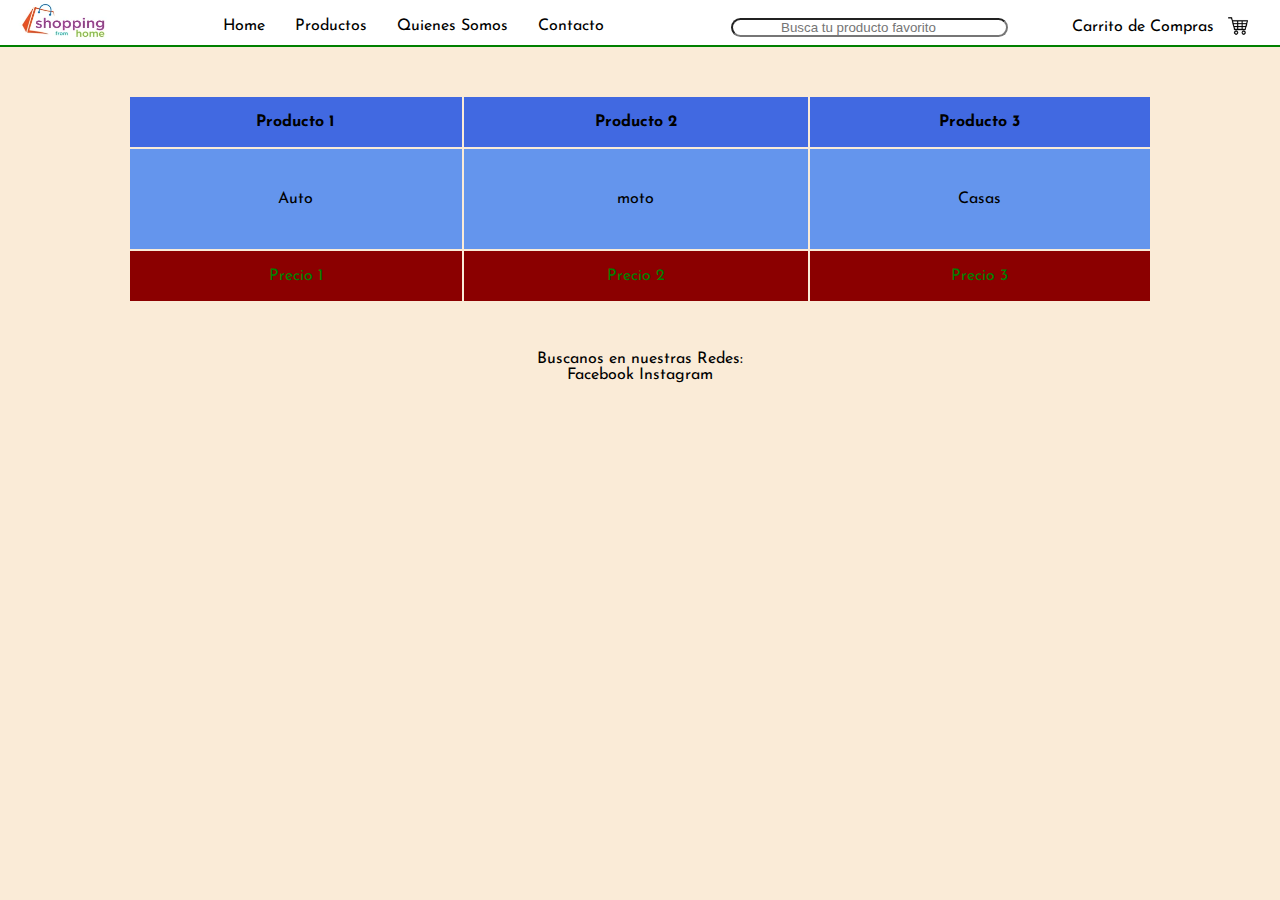
<file: Entrega Final 1/index.html>
<!DOCTYPE html>
<html lang="es">
<head>
    <meta charset="UTF-8">
    <meta http-equiv="X-UA-Compatible" content="IE=edge">
    <meta name="viewport" content="width=device-width, initial-scale=1.0">
    <link rel="shortcut icon" href="images/logo.jpg">
    <link rel="stylesheet" href="estilos_index.css">
    <link rel="preconnect" href="https://fonts.googleapis.com">
<link rel="preconnect" href="https://fonts.gstatic.com" crossorigin>
<link href="https://fonts.googleapis.com/css2?family=Josefin+Sans&display=swap" rel="stylesheet">
    <title>Entrega</title>
</head>
<body>
    <header>
        <div>
            <img class="logo" src="images/logo.PNG" alt="logo">
        </div>
        <nav>
            <ul>
                <li><a href="index.html">Home</a></li>
                <li><a href="productos.html">Productos</a></li>
                <li><a href="quienes_somos.html">Quienes Somos</a></li>
                <li><a href="contacto.html">Contacto</a></li>
                
            </ul>
            <input type="search" name="searchProduct" placeholder="Busca tu producto favorito" id="product">
        </nav>
        <div class="carrito">
            <a href="carrito.html" target="_blank">Carrito de Compras</a>
            <img src="images/carrito.png" alt="ver_carrito">
        </div>
    </header>
    <main>
        <table>
            <tr class="product_title">
                <th>Producto 1</th>
                <th>Producto 2</th>
                <th>Producto 3</th>
            </tr>
            <tr class="product_preview">
                <td>Auto</td>
                <td>moto</td>
                <td>Casas</td>
            </tr>
            <tr class="product_price">
                <td>Precio 1</td>
                <td>Precio 2</td>
                <td>Precio 3</td>
            </tr>
        </table>

    </main>
    <footer>
        <ul>
            <li>Buscanos en nuestras Redes: 
                <ul>
                    <a href="https://www.facebook.com/" target="_blank"><li>Facebook</li></a>
                    <a href="https://www.instagram.com/" target="_blank"><li>Instagram</li></a>
                </ul>
            </li>
        </ul>
    </footer>
</body>
</html>
</file>
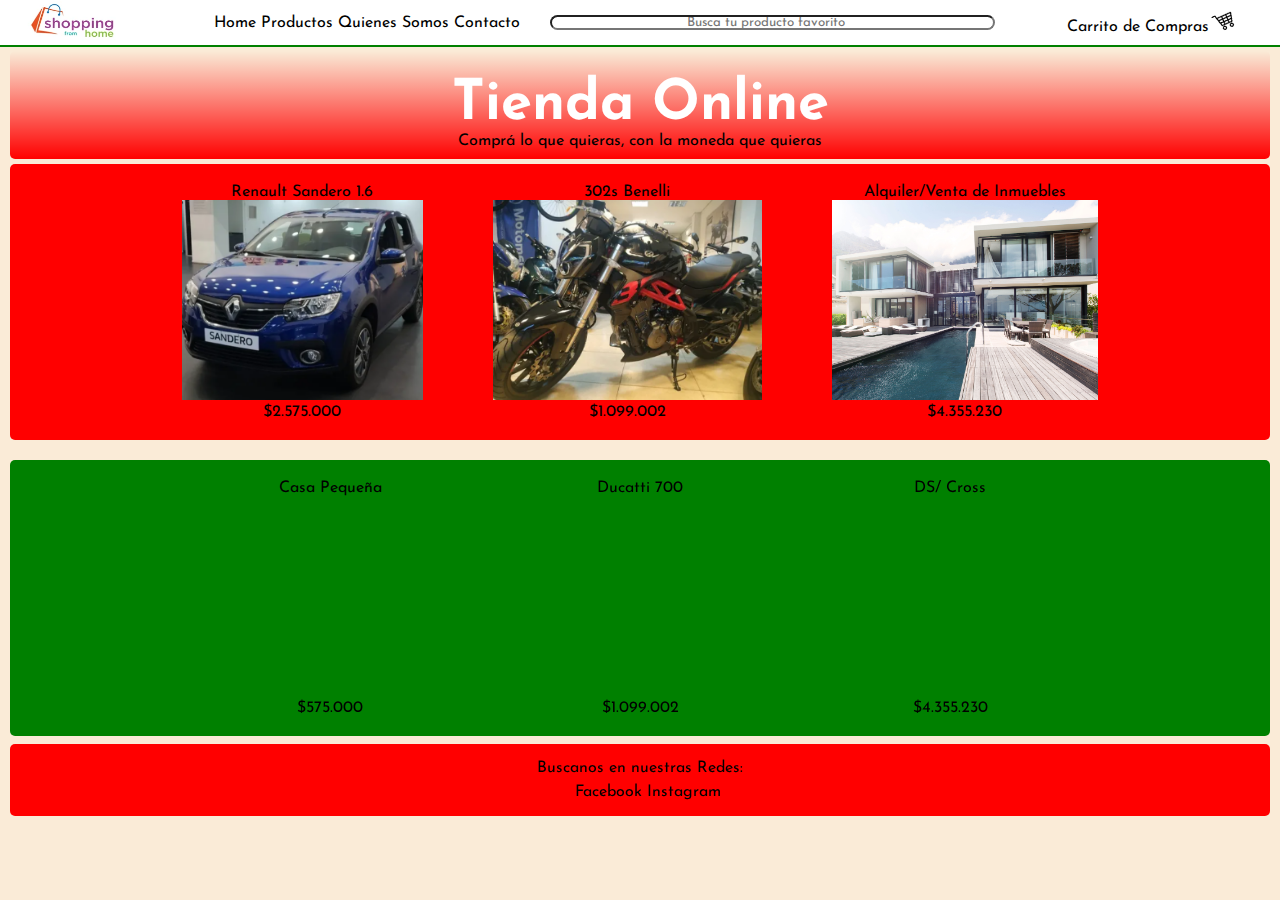
<file: Aprendiendo Git - Pompas/views/index.html>
<!DOCTYPE html>
<html lang="es">
  <head>
    <meta charset="UTF-8" />
    <meta http-equiv="X-UA-Compatible" content="IE=edge" />
    <meta name="viewport" content="width=device-width, initial-scale=1.0" />
    <!-- Google Fonts -->
    <link rel="preconnect" href="https://fonts.googleapis.com" />
    <link rel="preconnect" href="https://fonts.gstatic.com" crossorigin />
    <link
      href="https://fonts.googleapis.com/css2?family=Josefin+Sans&display=swap"
      rel="stylesheet"
    />
    <!-- Styles -->
    <link rel="stylesheet" href="../estilos/estilos.css" />
    <!-- shortcut -->
    <link rel="shortcut icon" href="images/logo.PNG" />
    <title>Entrega</title>
  </head>
  <body class="homeBody">
    <!--Nav Bar -->
    <header class="headerHome">
      <div class="logoPosition">
        <img class="logo" src="../images/logo.PNG" alt="logo" />
      </div>
      <!-- Items de Menu -->
      <nav class="menuPosition">
        <ul class="navItems">
          <li><a href="index.html">Home</a></li>
          <li><a href="productos.html">Productos</a></li>
          <li><a href="quienes_somos.html">Quienes Somos</a></li>
          <li><a href="contacto.html">Contacto</a></li>
        </ul>
        <input
          type="search"
          name="searchProduct"
          placeholder="Busca tu producto favorito"
          id="product"
        />
      </nav>
      <!-- Carrito de Compras -->
      <div class="carrito">
        <a href="carrito.html" target="_blank">Carrito de Compras</a>
        <img src="../images/carrito.png" alt="ver_carrito" />
      </div>
    </header>
    <!-- Seccion Home incluye: productos más buscados, comentarios de productos ++  -->
    <main class="homeMain">
      <div class="titulo">
        <h1>Tienda Online</h1>
        <p>Comprá lo que quieras, con la moneda que quieras</p>
      </div>
      <!-- En esta seccion se van a incluir un review con mini secciones de los productos más consumidos  -->
      <div class="mainHome">
        <div class="items">
              <div>
              <div class="column1">Renault Sandero 1.6</div>
              <img src="../images/renault_sandero.PNG" alt="auto1" height="200px"/>
              <div class="column1">$2.575.000</div>
              </div>
              <div>
              <div>302s Benelli</div>
              <img src="../images/benelli.PNG" alt="auto1"  height="200px"/>
              <div>$1.099.002</div>
              </div>
              <div>
              <div>Alquiler/Venta de Inmuebles</div>
              <img src="../images/casa.jpg" alt="auto1" width="" height="200px"/>
              <div>$4.355.230</div>
              </div>
        </div>
        <div class="items2">
            <div>
              <div class="column1">Casa Pequeña</div>
              <iframe width="240" height="200" src="https://www.youtube.com/embed/km8YSiE8JJw" title="YouTube video player" frameborder="0"allow="accelerometer; autoplay; clipboard-write; encrypted-media; gyroscope; picture-in-picture" allowfullscreen></iframe>
              <div class="column1">$575.000</div>
            </div>
            <div>
              <div>Ducatti 700</div>
              <iframe width="240" height="200" src="https://www.youtube.com/embed/o4IfP3BMEx0" title="YouTube video player" frameborder="0" allow="accelerometer; autoplay; clipboard-write; encrypted-media; gyroscope; picture-in-picture" allowfullscreen></iframe>
              <div>$1.099.002</div>
            </div>
           <div>
              <div>DS/ Cross</div>
              <iframe width="240" height="200" src="https://www.youtube.com/embed/YCd8fZz_UA4" title="YouTube video player" frameborder="0" allow="accelerometer; autoplay; clipboard-write; encrypted-media; gyroscope; picture-in-picture" allowfullscreen></iframe>
              <div>$4.355.230</div>
           </div>
          
        </div>
      </div>
    </main>
    <!-- Footer -->
    <footer class="footerHome">
      <ul class="pie">
        <li>
          Buscanos en nuestras Redes:
          <ul class="social">
            <a href="https://www.facebook.com/" target="_blank"
              ><li>Facebook</li></a
            >
            <a href="https://www.instagram.com/" target="_blank"
              ><li>Instagram</li></a
            >
          </ul>
        </li>
      </ul>
    </footer>
  </body>
</html>
</file>
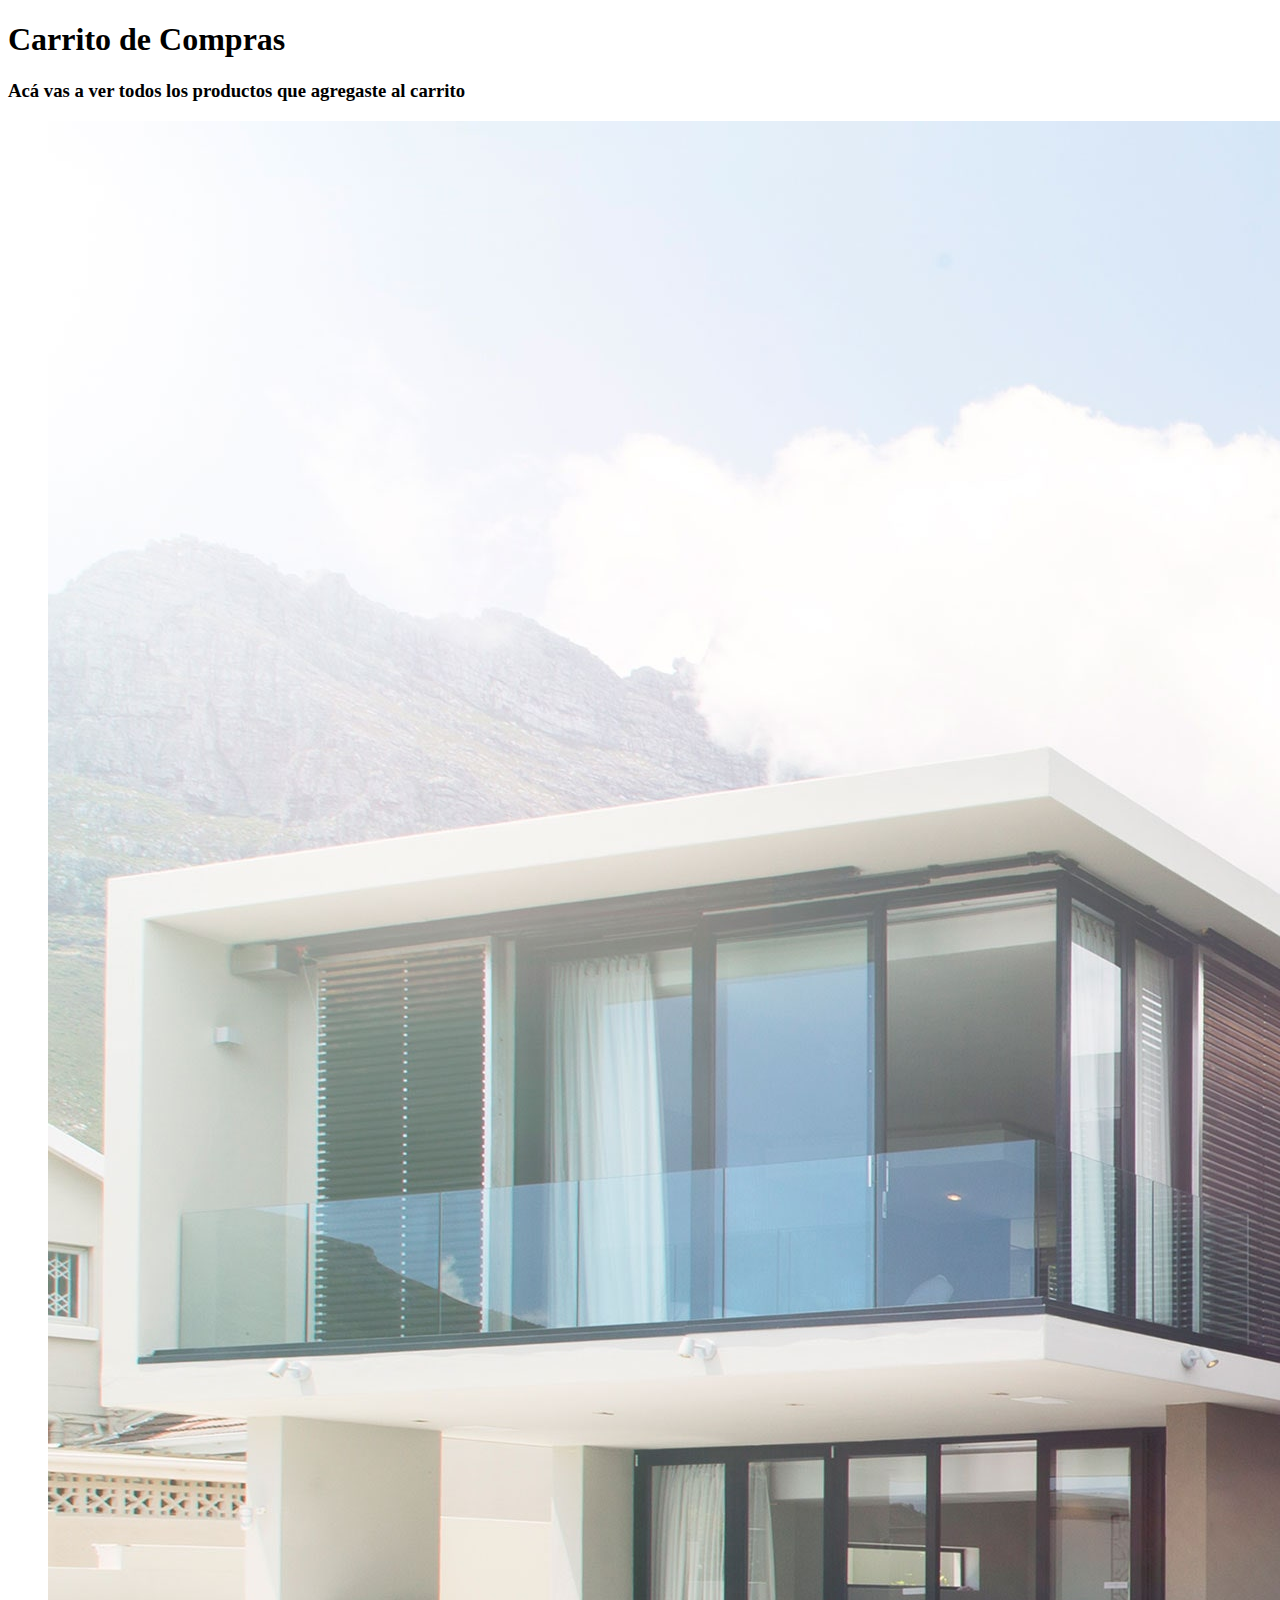
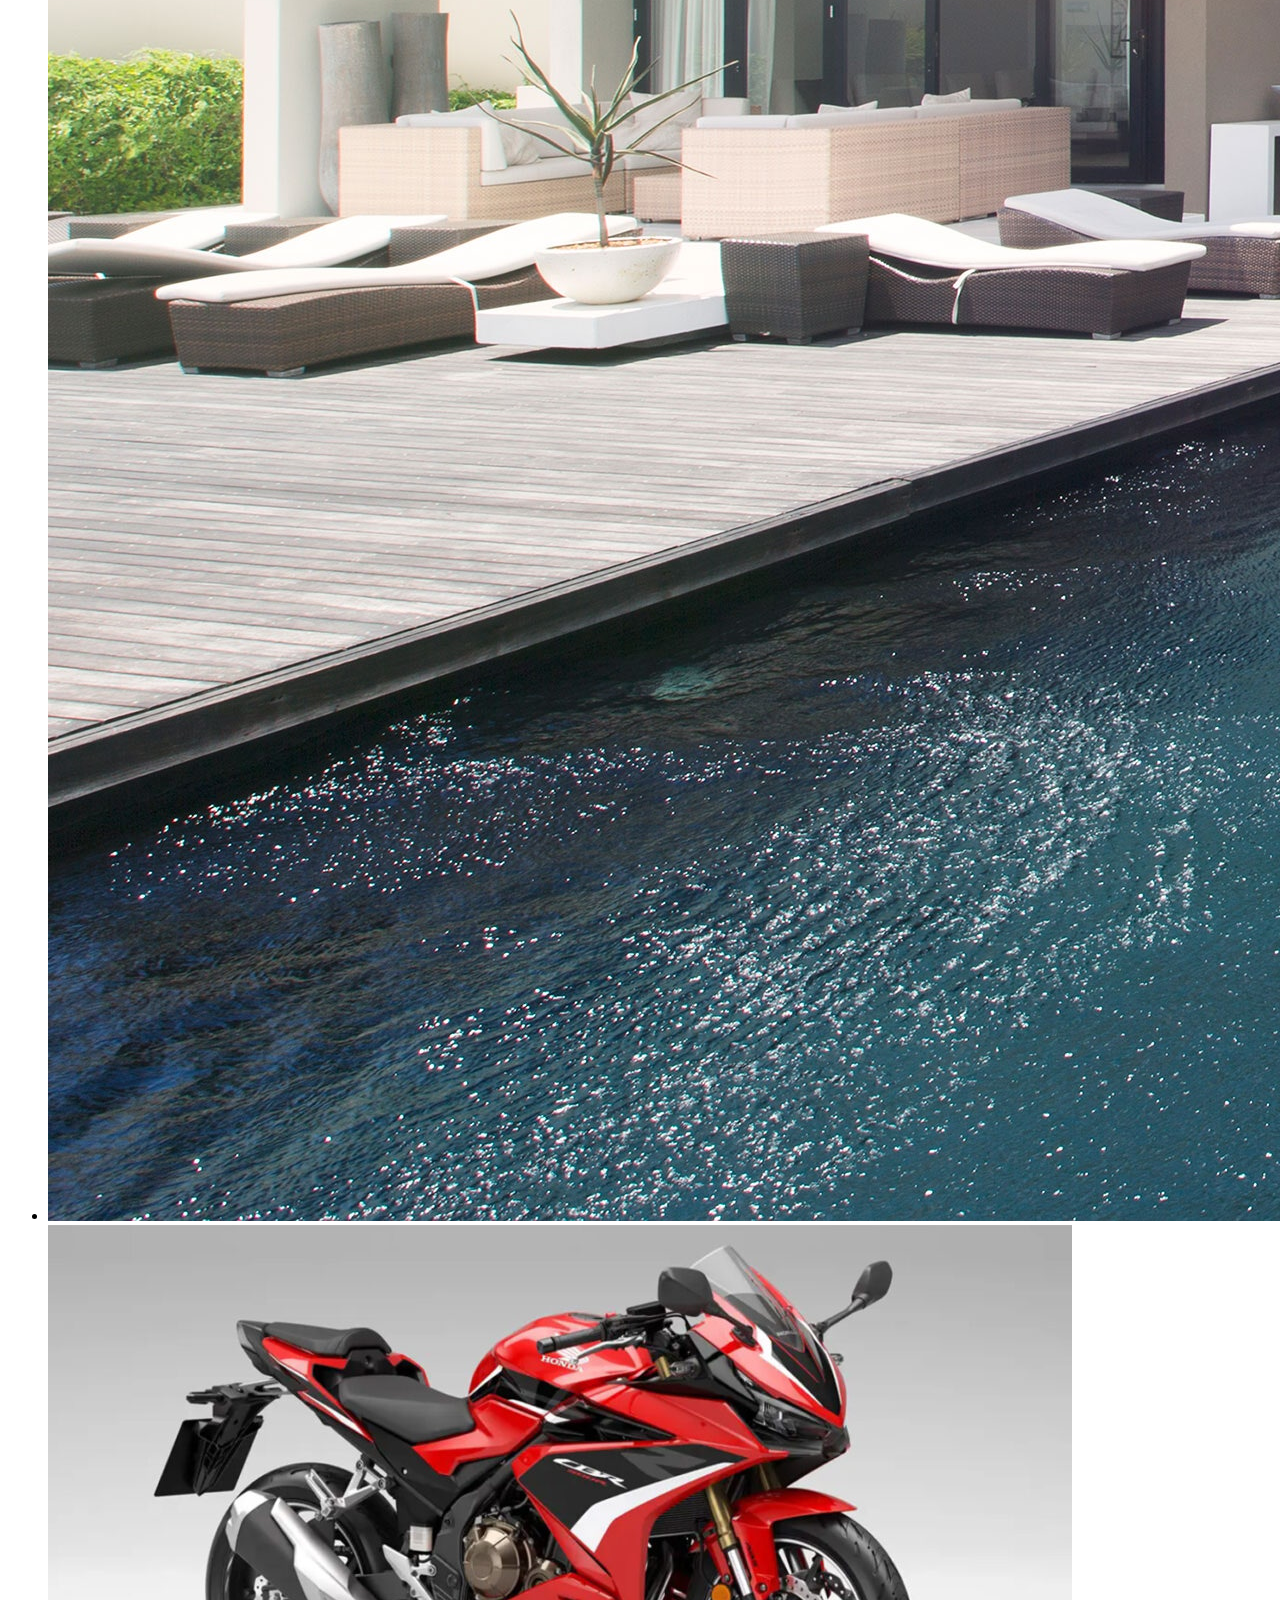
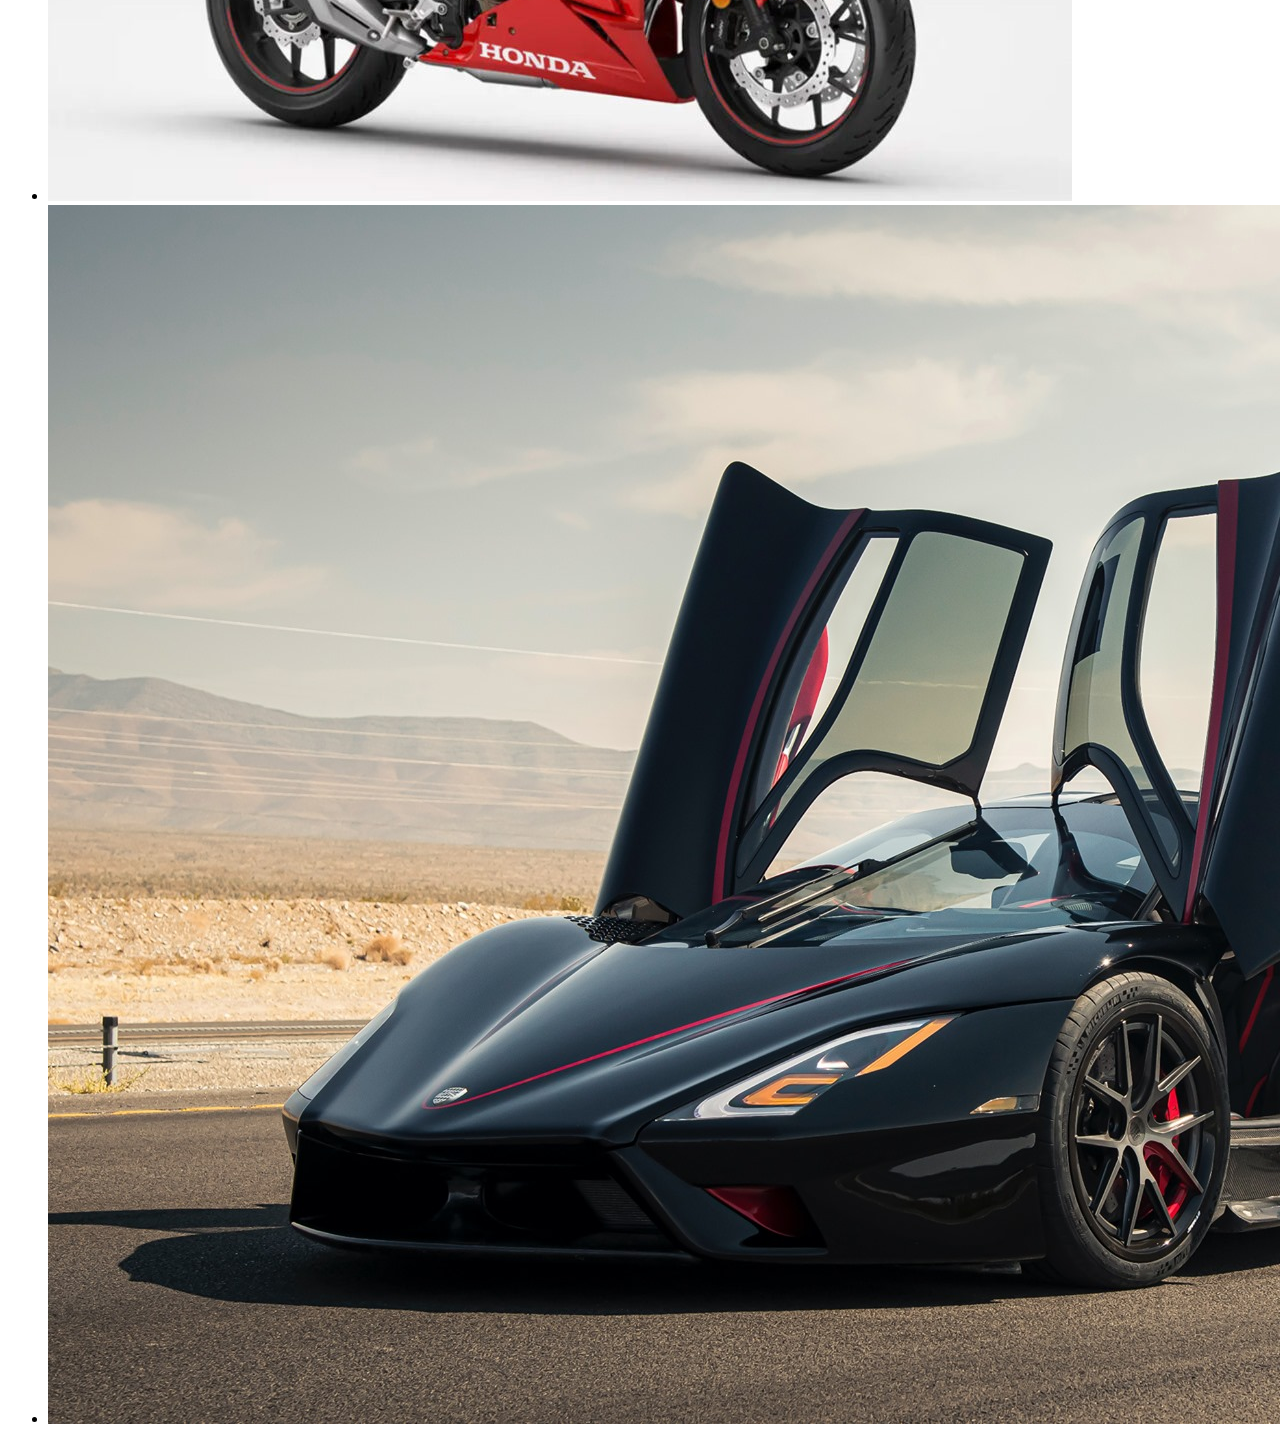
<file: Entrega Final 1/carrito.html>
<!DOCTYPE html>
<html lang="en">
<head>
    <meta charset="UTF-8">
    <meta http-equiv="X-UA-Compatible" content="IE=edge">
    <meta name="viewport" content="width=device-width, initial-scale=1.0">
      <link rel="shortcut icon" href="images/logo.jpg">
    <title>Carrito de Compras</title>
</head>
<body>
    <h1>Carrito de Compras</h1>
    <h3>Acá vas a ver todos los productos que agregaste al carrito</h3>
    <ul>
        <li><img src="images/casa.jpg" alt="casa"></li>
        <li><img src="images/moto.jpg" alt="moto"></li>
        <li><img src="images/auto.jpg" alt="auto"></li>
    </ul>
</body>
</html>
</file>
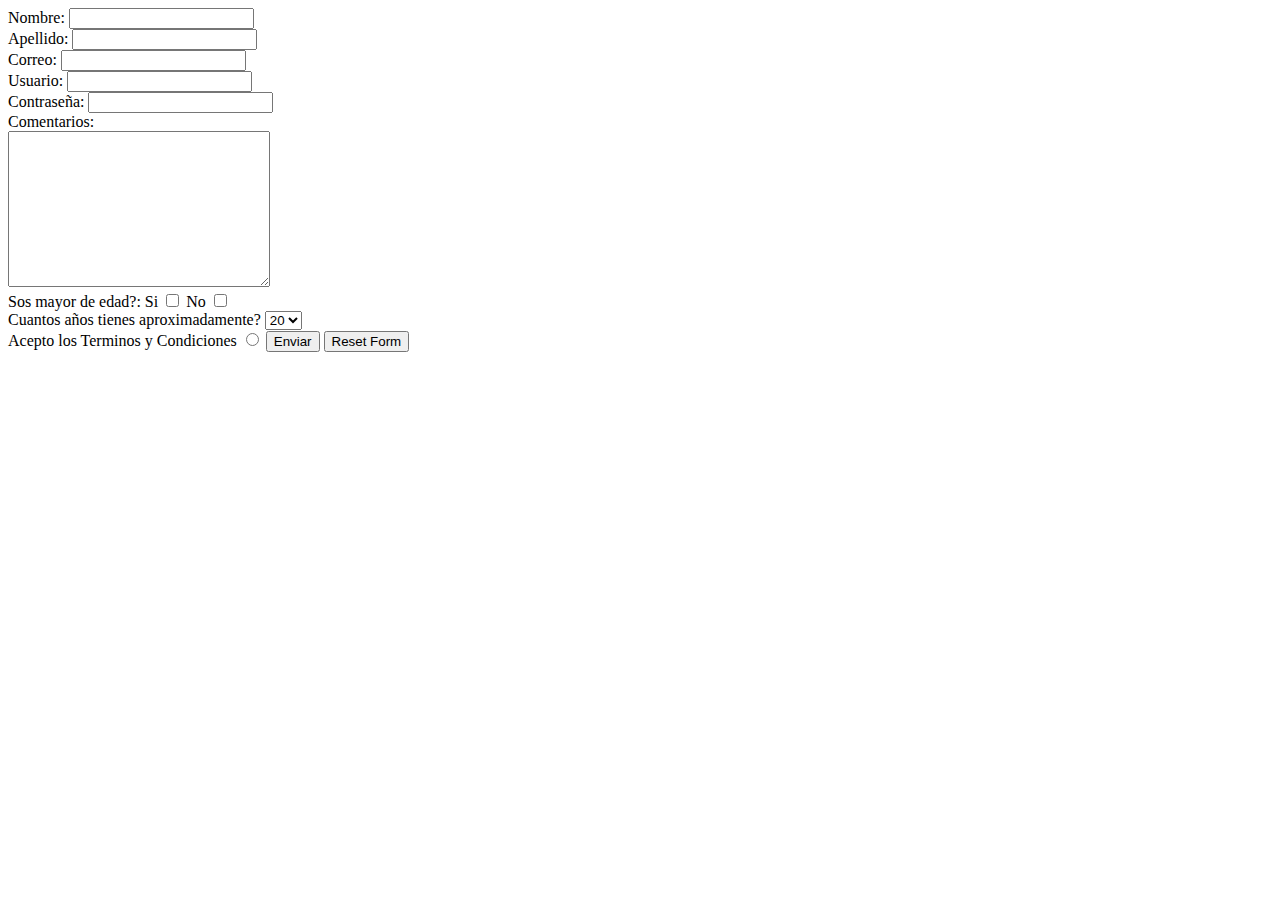
<file: Entrega Final 1/contacto.html>
<!DOCTYPE html>
<html lang="es">
<head>
    <meta charset="UTF-8">
    <meta http-equiv="X-UA-Compatible" content="IE=edge">
    <meta name="viewport" content="width=device-width, initial-scale=1.0">
      <link rel="shortcut icon" href="images/logo.jpg">
    <title>Contacto</title>
</head>
<body>
    <form action="#">
        <label for="nombre">Nombre:
            <input type="text" name="nombre" id="">
        </label><br>
        <label for="apellido">Apellido:
            <input type="text" name="apellido" id="">
        </label><br>
        <label for="correo">Correo:
            <input type="text" name="Correo" id="">
        </label><br>
        <label for="usuario">Usuario:
            <input type="text" name="usuario" id="">
        </label><br>
        <label for="password">Contraseña:
        <input type="password" name="" id="">
        </label><br>
        <label for="comentarios">Comentarios: <br>
            <textarea name="comentarios" id="" cols="30" rows="10"></textarea>
        </label><br>
        <label for="edad">Sos mayor de edad?:
            <label for="si">Si <input type="checkbox" name="edad" id=""></label>
            <label for="no">No <input type="checkbox" name="no" id=""></label>
        </label><br>
        <label for="años">Cuantos años tienes aproximadamente?
            <select name="años" id="cantidad">
                <option value="menor18">20</option>
                <option value="mayor18">25</option>
                <option value="mayor18">30</option>
            </select><br>
        </label>
        <label for="terminos">Acepto los Terminos y Condiciones <input type="radio" name="terminos" id="">
        </label>
        <input type="submit" value="Enviar">
        <input type="reset" value="Reset Form">
    </form>
</body>
</html>
</file>
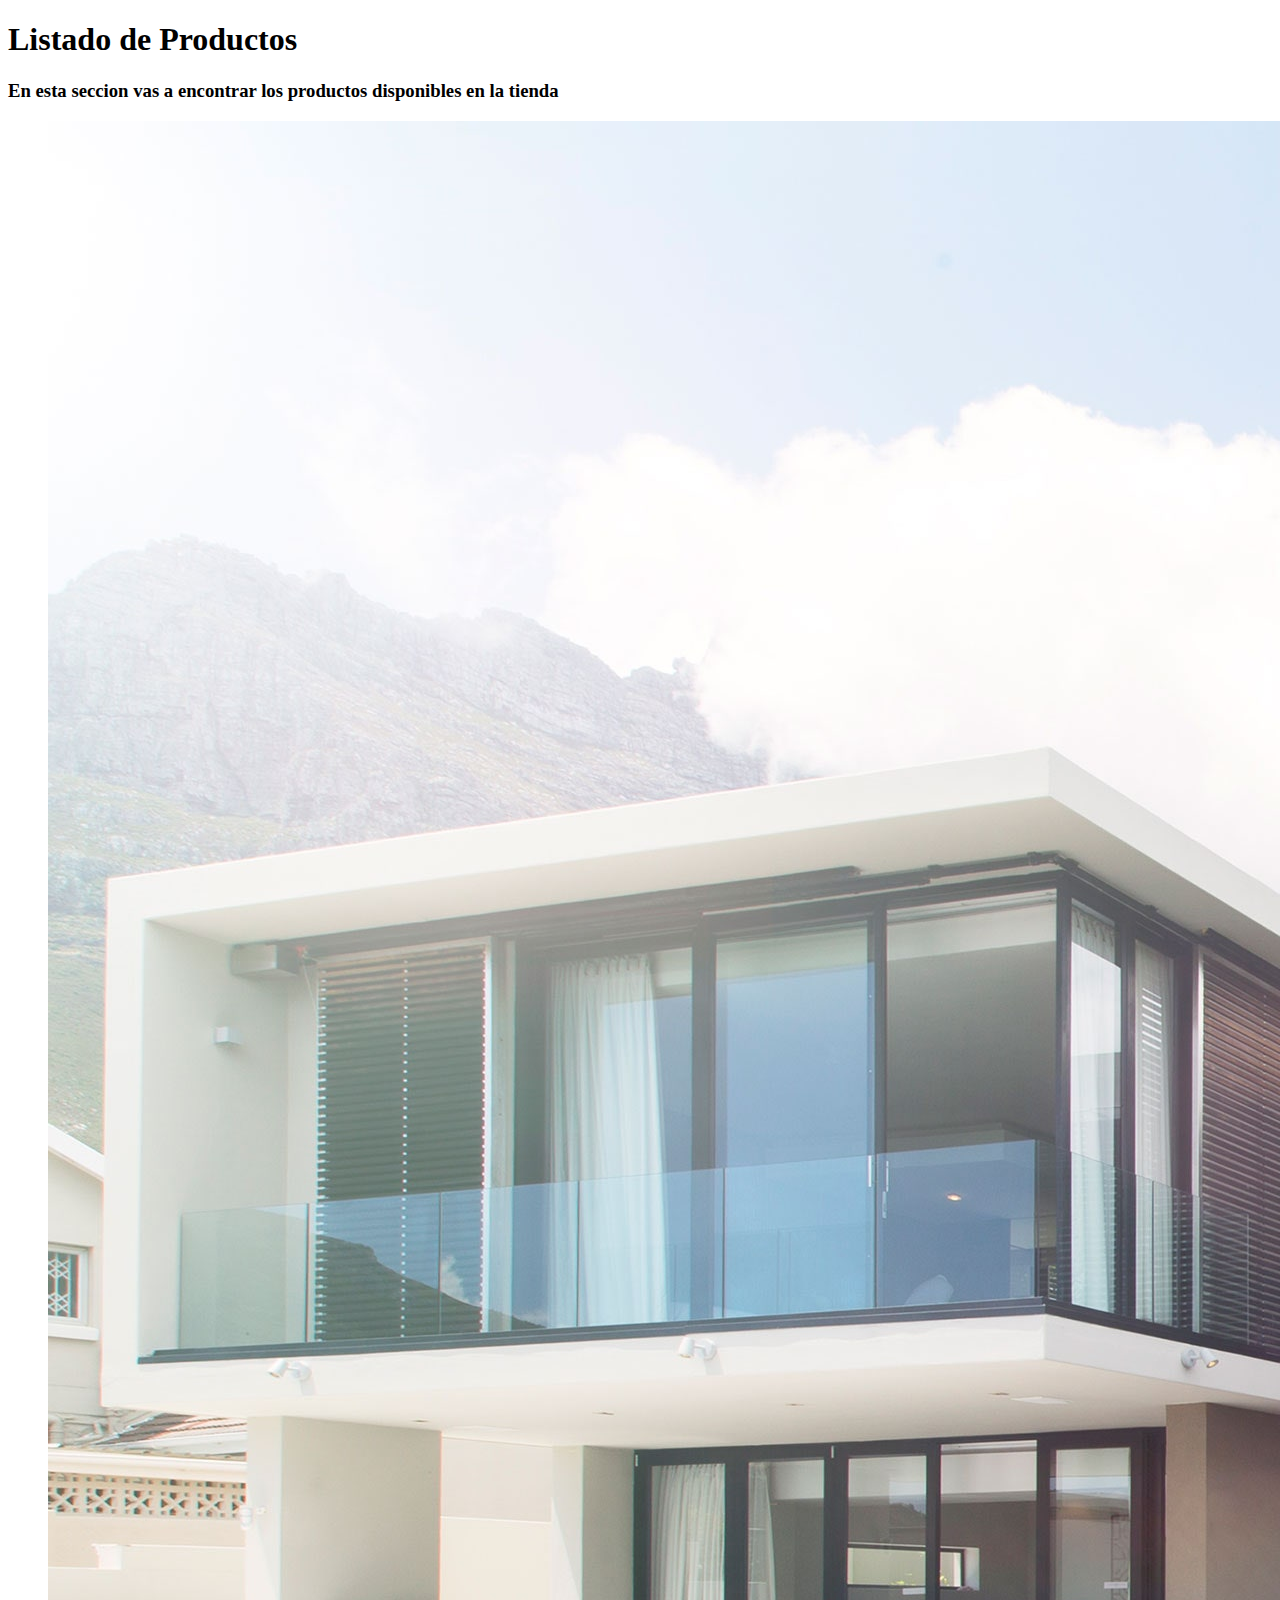
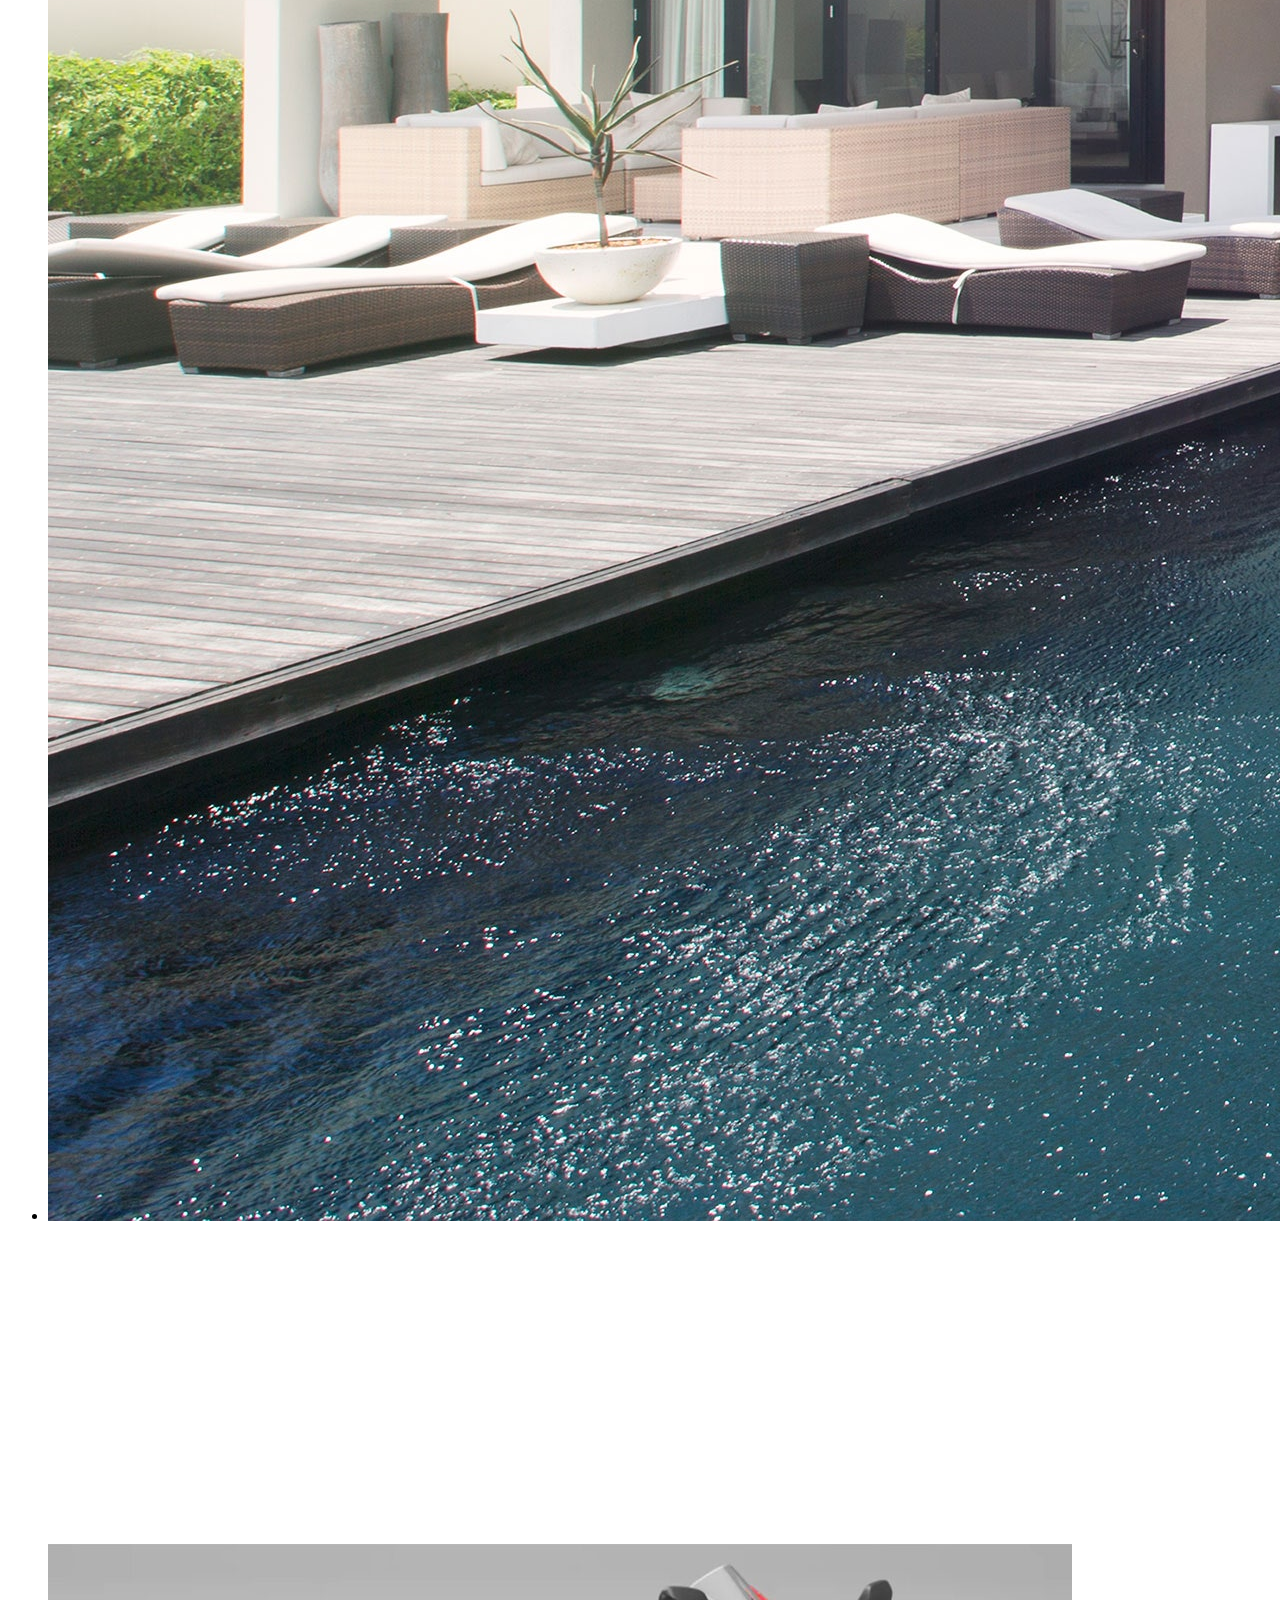
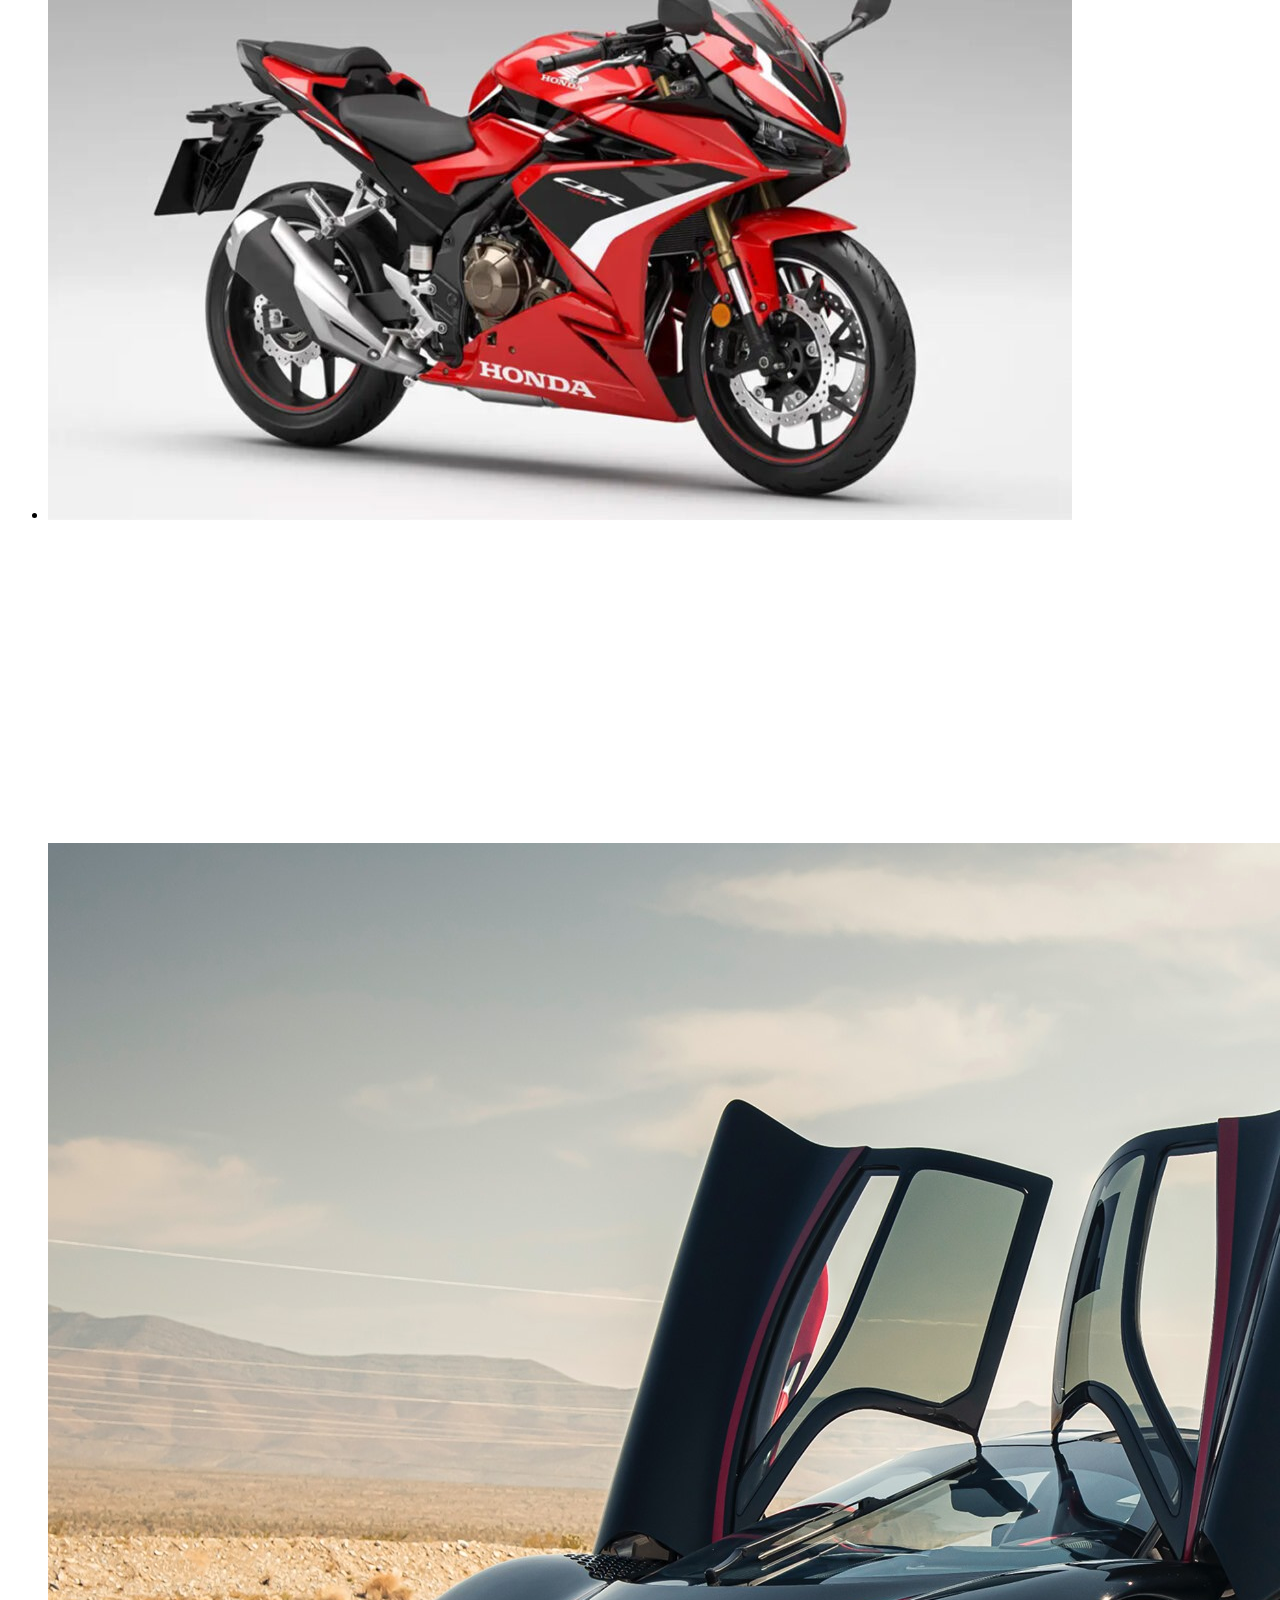
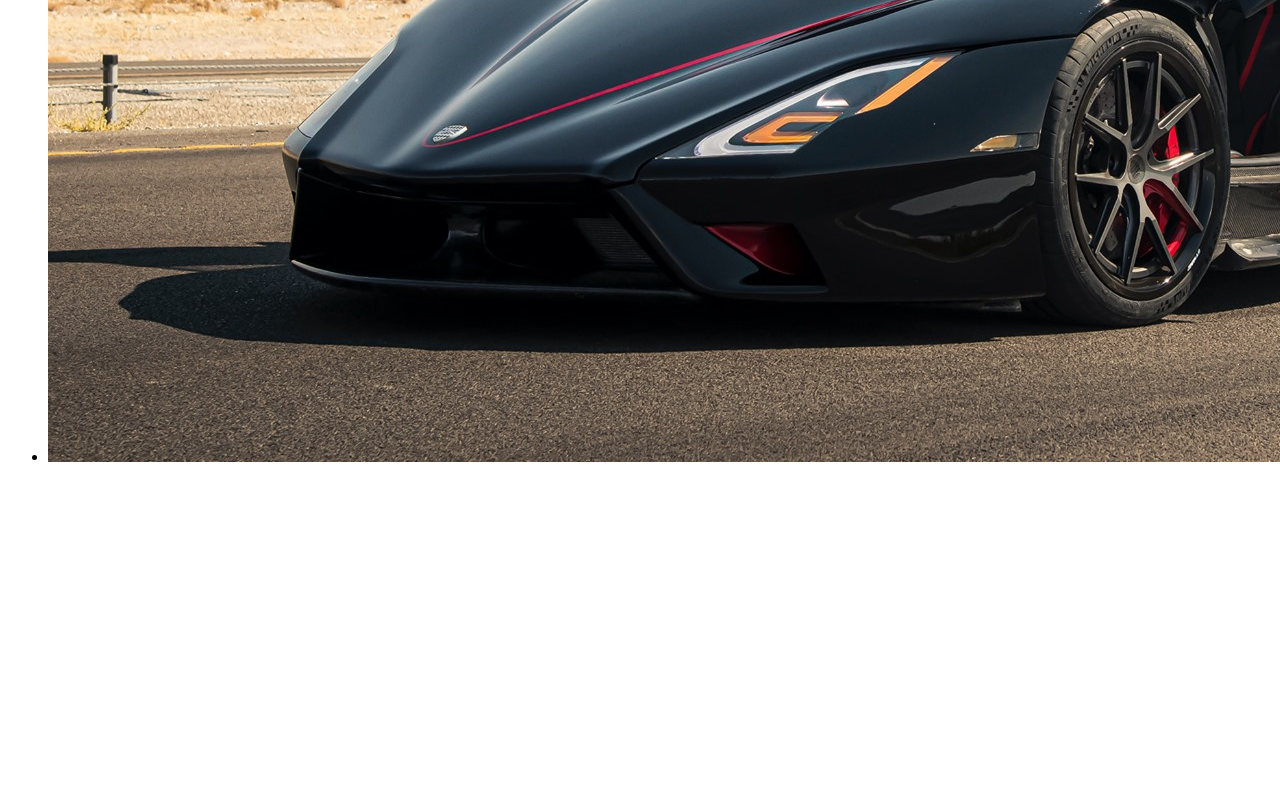
<file: Entrega Final 1/productos.html>
<!DOCTYPE html>
<html lang="es">
<head>
    <meta charset="UTF-8">
    <meta http-equiv="X-UA-Compatible" content="IE=edge">
    <meta name="viewport" content="width=device-width, initial-scale=1.0">
      <link rel="shortcut icon" href="images/logo.jpg">
    <title>Productos</title>
</head>
<body>
    <h1>Listado de Productos</h1>
    <h3>En esta seccion vas a encontrar los productos disponibles en la tienda</h3>
    <ul>
        <li><img src="images/casa.jpg" alt="casa"></li>
        <iframe width="560" height="315" src="https://www.youtube.com/embed/km8YSiE8JJw" title="YouTube video player" frameborder="0" allow="accelerometer; autoplay; clipboard-write; encrypted-media; gyroscope; picture-in-picture" allowfullscreen></iframe>
        <li><img src="images/moto.jpg" alt="moto"></li>
        <iframe width="560" height="315" src="https://www.youtube.com/embed/o4IfP3BMEx0" title="YouTube video player" frameborder="0" allow="accelerometer; autoplay; clipboard-write; encrypted-media; gyroscope; picture-in-picture" allowfullscreen></iframe>
        <li><img src="images/auto.jpg" alt="auto"></li>
        <iframe width="560" height="315" src="https://www.youtube.com/embed/km8YSiE8JJw" title="YouTube video player" frameborder="0" allow="accelerometer; autoplay; clipboard-write; encrypted-media; gyroscope; picture-in-picture" allowfullscreen></iframe>
    </ul>
</body>
</html>
</file>
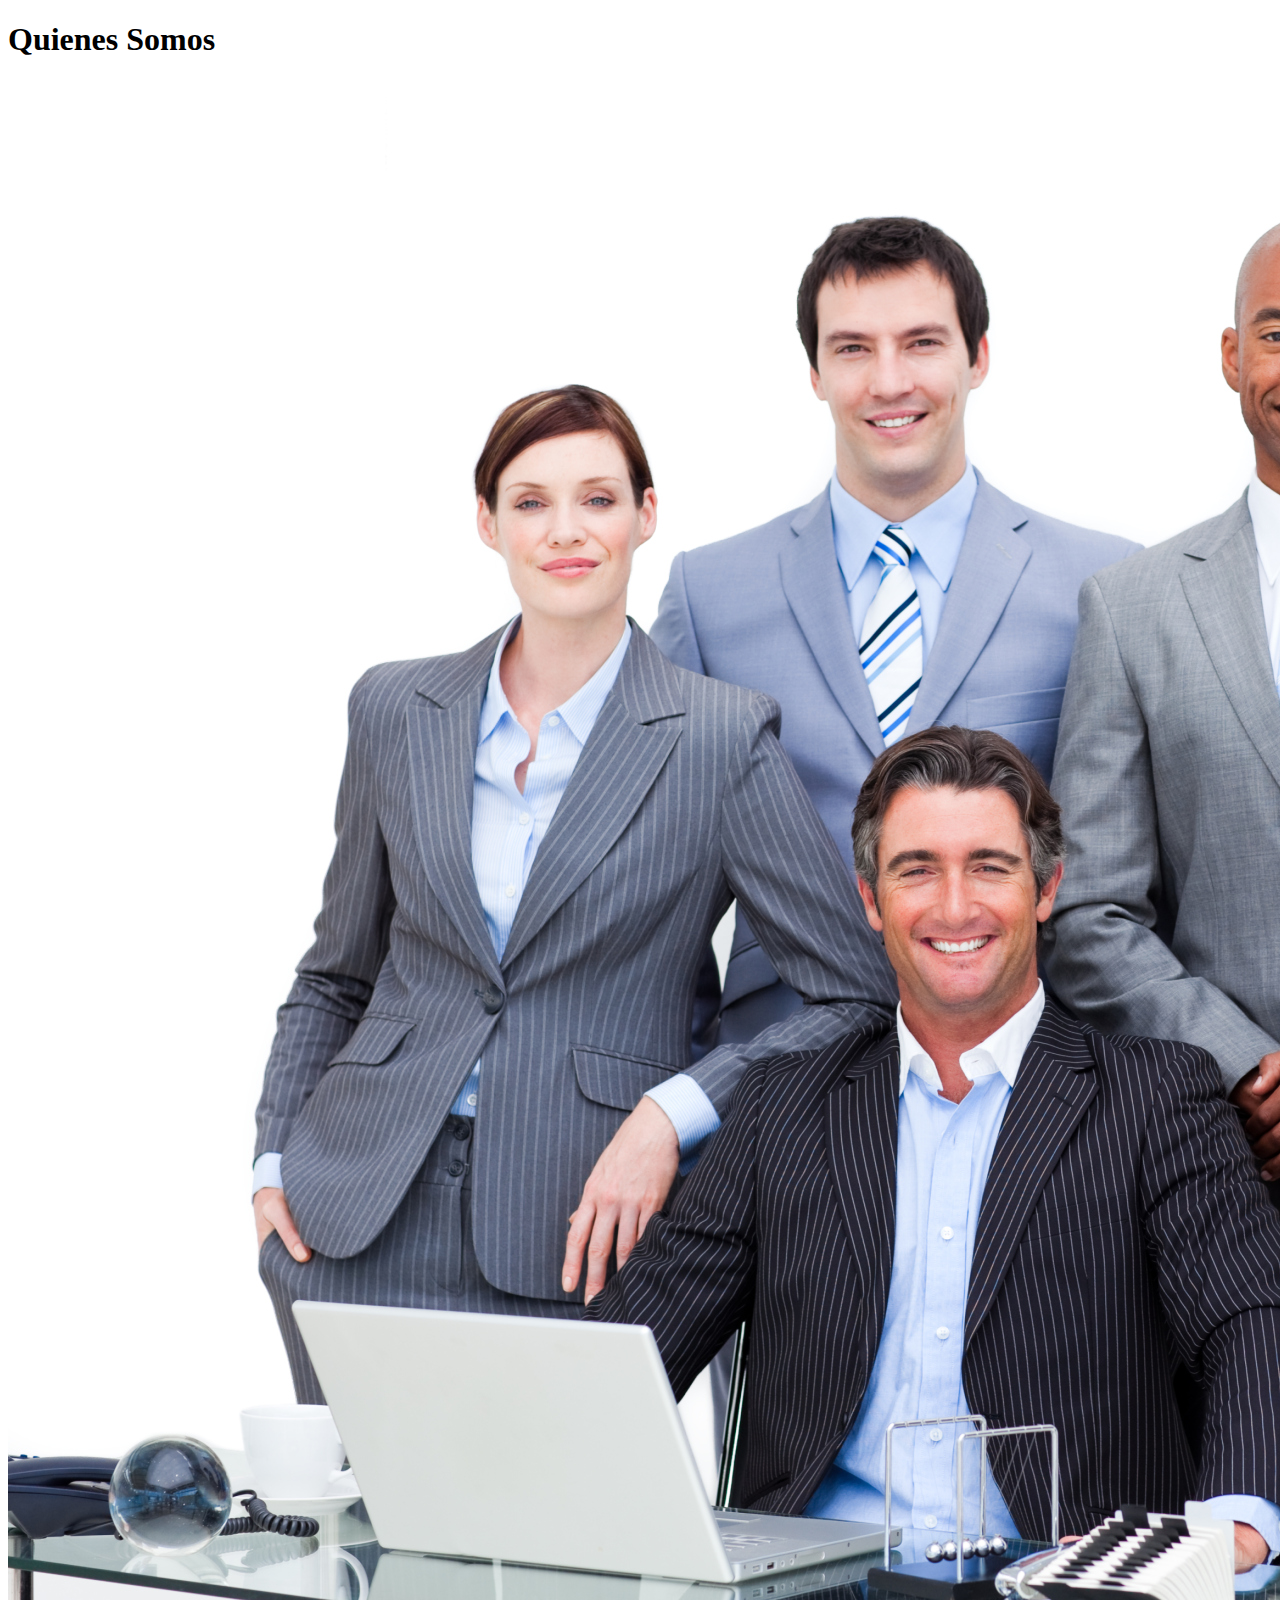
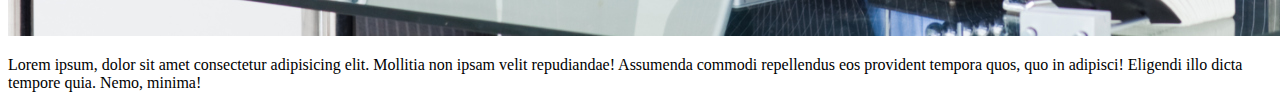
<file: Entrega Final 1/quienes_somos.html>
<!DOCTYPE html>
<html lang="es">
<head>
    <meta charset="UTF-8">
    <meta http-equiv="X-UA-Compatible" content="IE=edge">
    <meta name="viewport" content="width=device-width, initial-scale=1.0">
      <link rel="shortcut icon" href="images/logo.jpg">
    <title>Quienes Somos</title>
</head>
<body>
    <h1>Quienes Somos</h1>
    <img src="images/familia.jpg" alt="familia">
    <p>Lorem ipsum, dolor sit amet consectetur adipisicing elit. Mollitia non ipsam velit repudiandae! Assumenda commodi repellendus eos provident tempora quos, quo in adipisci! Eligendi illo dicta tempore quia. Nemo, minima!</p>
</body>
</html>
</file>
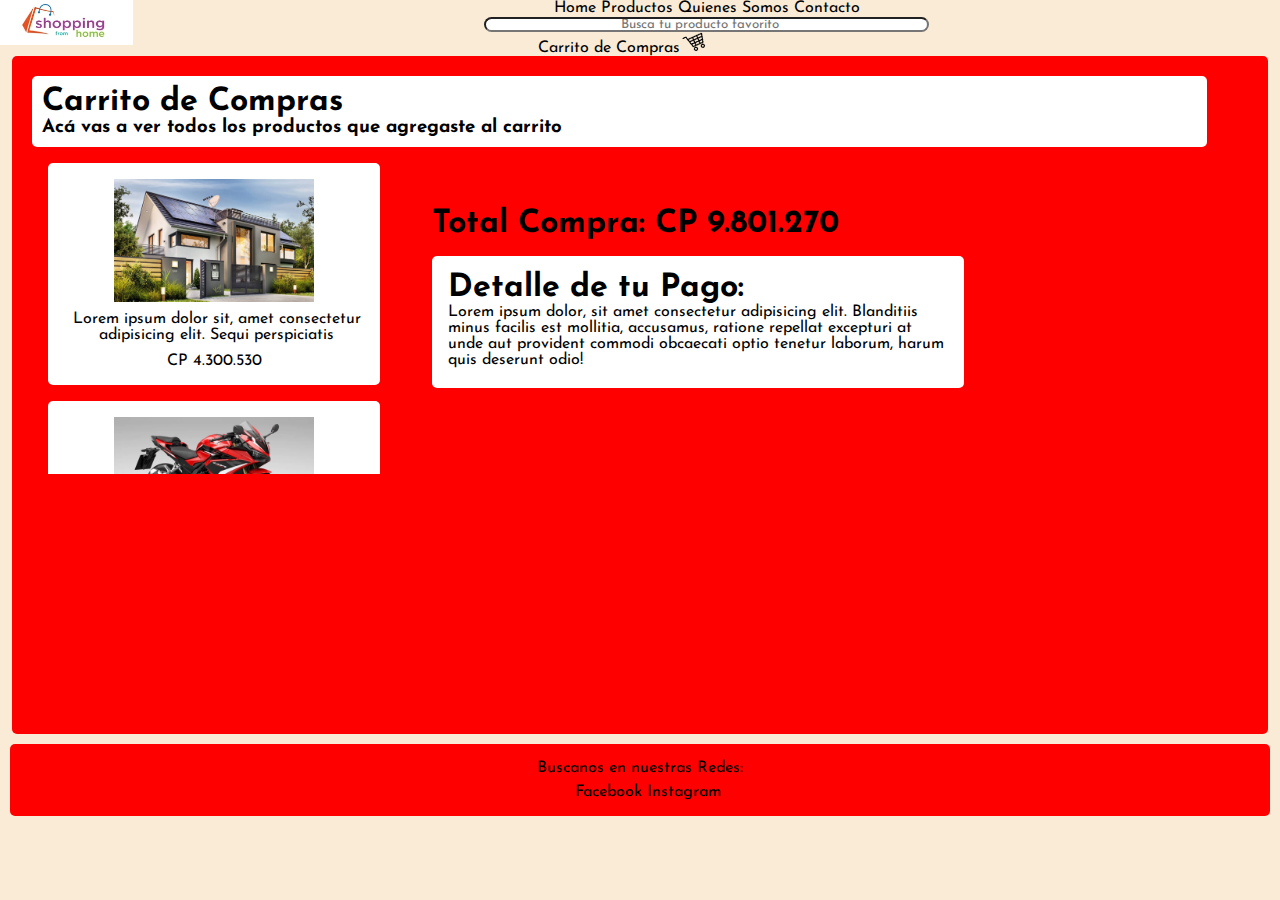
<file: Aprendiendo Git - Pompas/views/carrito.html>
<!DOCTYPE html>
<html lang="en">
<head>
    <meta charset="UTF-8">
    <meta http-equiv="X-UA-Compatible" content="IE=edge">
    <meta name="viewport" content="width=device-width, initial-scale=1.0">
    <link rel="shortcut icon" href="images/logo.jpg">
    <link rel="stylesheet" href="../estilos/estilos.css">
    <link rel="preconnect" href="https://fonts.googleapis.com">
    <link rel="preconnect" href="https://fonts.gstatic.com" crossorigin>
    <link href="https://fonts.googleapis.com/css2?family=Josefin+Sans&display=swap" rel="stylesheet">
    <title>Carrito de Compras</title>
</head>
<body class="carritoBody">
      <!--Nav Bar -->
    <header>
      <div>
        <img class="logo" src="../images/logo.PNG" alt="logo" />
      </div>
      <!-- Items de Menu -->
      <nav>
        <ul class="navItems">
          <li><a href="index.html">Home</a></li>
          <li><a href="productos.html">Productos</a></li>
          <li><a href="quienes_somos.html">Quienes Somos</a></li>
          <li><a href="contacto.html">Contacto</a></li>
        </ul>
        <input
          type="search"
          name="searchProduct"
          placeholder="Busca tu producto favorito"
          id="product"
        />
      </nav>
      <!-- Carrito de Compras -->
      <div class="carrito">
        <a href="carrito.html" target="_blank">Carrito de Compras</a>
        <img src="../images/carrito.png" alt="ver_carrito" />
      </div>
    </header>
    <main class="carritoMain">
        <div class="title">    
           <h1>Carrito de Compras</h1>
           <h3>Acá vas a ver todos los productos que agregaste al carrito</h3>
        </div>
        <ul class="listOfItems">
           <li>
            <img src="../images/casas.jpg" width="200" alt="casa">
            <p class="productDetail">Lorem ipsum dolor sit, amet consectetur adipisicing elit. Sequi perspiciatis </p>
            <p class="productPrice">CP 4.300.530</p>
           </li>
           <li>
            <img src="../images/moto.jpg" width="200" alt="moto">
            <p class="productDetail">Lorem ipsum dolor sit, amet consectetur adipisicing elit. Sequi perspiciatis </p>
            <p class="productPrice">CP 1.200.210</p>
           </li>
           <li>
            <img src="../images/auto.jpg" width="200" alt="auto">
            <p class="productDetail">Lorem ipsum dolor sit, amet consectetur adipisicing elit. Sequi perspiciatis </p>
            <p class="productPrice">CP 4.300.530</p>
           </li>
        </ul>
        <div class="total">
           <h1>Total Compra: CP 9.801.270</h1>
        </div>
        <div class="pago">
           <h1>Detalle de tu Pago:</h1>
           <p>Lorem ipsum dolor, sit amet consectetur adipisicing elit. Blanditiis minus facilis est mollitia, accusamus, ratione repellat excepturi at unde aut provident commodi obcaecati optio tenetur laborum, harum quis deserunt odio!</p>
        </div>
    </main>
    <footer>
      <ul class="pie">
        <li>
          Buscanos en nuestras Redes:
          <ul class="social">
            <a href="https://www.facebook.com/" target="_blank"
              ><li>Facebook</li></a
            >
            <a href="https://www.instagram.com/" target="_blank"
              ><li>Instagram</li></a
            >
          </ul>
        </li>
      </ul>
    </footer>
</body>
</html>
</file>
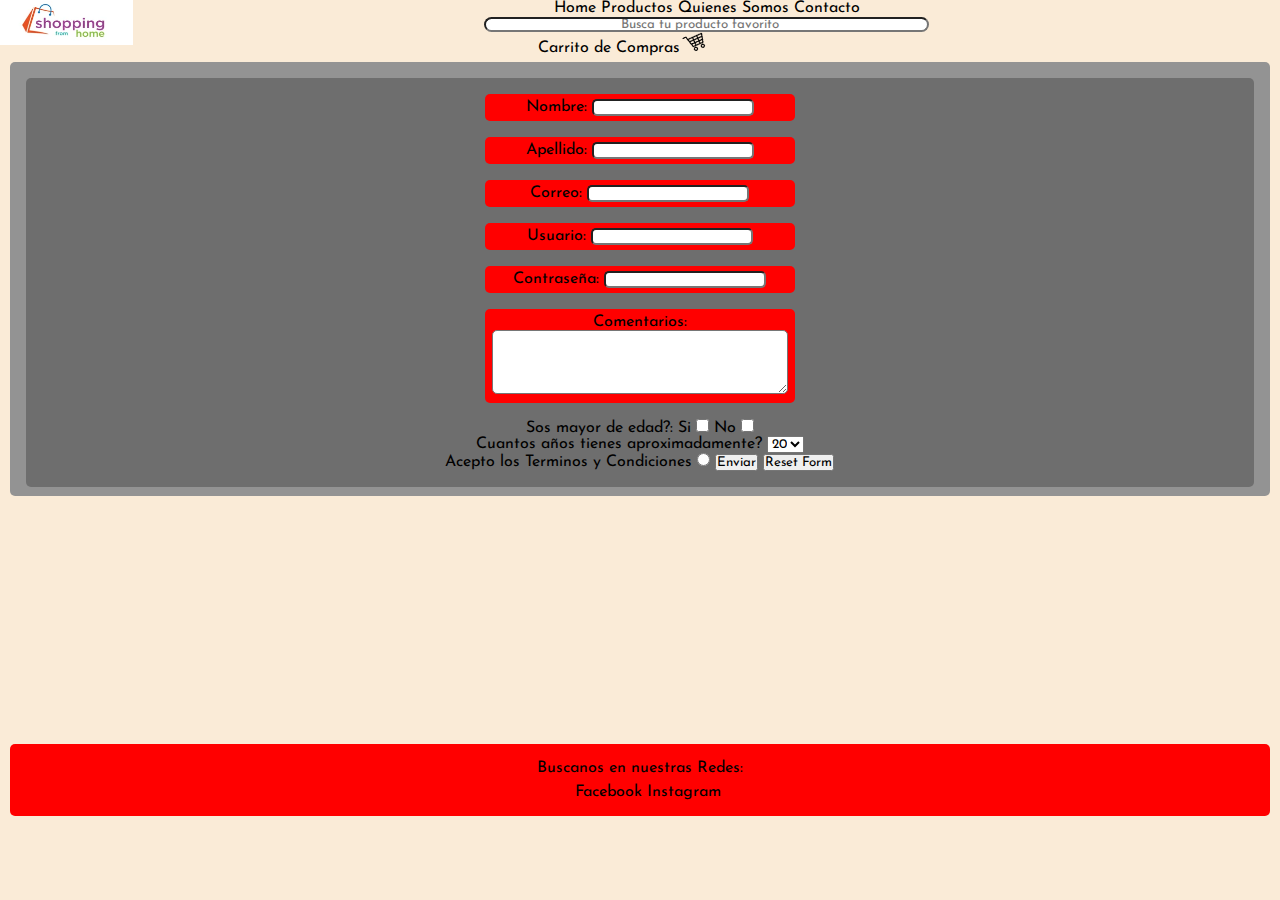
<file: Aprendiendo Git - Pompas/views/contacto.html>
<!DOCTYPE html>
<html lang="es">
<head>
    <meta charset="UTF-8">
    <meta http-equiv="X-UA-Compatible" content="IE=edge">
    <meta name="viewport" content="width=device-width, initial-scale=1.0">
    <link rel="shortcut icon" href="images/logo.jpg">
     <link rel="stylesheet" href="../estilos/estilos.css">
    <link rel="preconnect" href="https://fonts.googleapis.com">
    <link rel="preconnect" href="https://fonts.gstatic.com" crossorigin>
    <link href="https://fonts.googleapis.com/css2?family=Josefin+Sans&display=swap" rel="stylesheet">
    <title>Contacto</title>
</head>
<body class="contactoBody">
   <!--Nav Bar -->
    <header>
      <div>
        <img class="logo" src="../images/logo.PNG" alt="logo" />
      </div>
      <!-- Items de Menu -->
      <nav>
        <ul class="navItems">
          <li><a href="index.html">Home</a></li>
          <li><a href="productos.html">Productos</a></li>
          <li><a href="quienes_somos.html">Quienes Somos</a></li>
          <li><a href="contacto.html">Contacto</a></li>
        </ul>
        <input
          type="search"
          name="searchProduct"
          placeholder="Busca tu producto favorito"
          id="product"
        />
      </nav>
      <!-- Carrito de Compras -->
      <div class="carrito">
        <a href="carrito.html">Carrito de Compras</a>
        <img src="../images/carrito.png" alt="ver_carrito" />
      </div>
    </header>
    <div class="formulario">    
        <form action="#">
            <label class="label" for="nombre">Nombre:
                <input class="input" type="text" name="nombre" id="">
            </label><br>
            <label class="label" for="apellido">Apellido:
                <input class="input" type="text" name="apellido" id="">
            </label><br>
            <label class="label" for="correo">Correo:
                <input class="input" type="text" name="Correo" id="">
            </label><br>
            <label class="label" for="usuario">Usuario:
                <input class="input" type="text" name="usuario" id="">
            </label><br>
            <label class="label" for="password">Contraseña:
                <input class="input" type="password" name="" id="">
            </label><br>
            <label class="label" for="comentarios">Comentarios: <br>
                <textarea class="input" name="comentarios" id="" cols="30" rows="10"></textarea>
            </label><br>
            <label for="edad">Sos mayor de edad?:
                <label for="si">Si <input type="checkbox" name="edad" id=""></label>
                <label for="no">No <input type="checkbox" name="no" id=""></label>
            </label><br>
            <label for="años">Cuantos años tienes aproximadamente?
               <select name="años" id="cantidad">
                <option value="menor18">20</option>
                <option value="mayor18">25</option>
                <option value="mayor18">30</option>
               </select><br>
            </label>
            <label for="terminos">Acepto los Terminos y Condiciones <input type="radio" name="terminos" id="">
            </label>
            <input type="submit" value="Enviar">
            <input type="reset" value="Reset Form">
        </form>
    </div>
    <footer>
      <ul class="pie">
        <li>
          Buscanos en nuestras Redes:
          <ul class="social">
            <a href="https://www.facebook.com/" target="_blank"
              ><li>Facebook</li></a
            >
            <a href="https://www.instagram.com/" target="_blank"
              ><li>Instagram</li></a
            >
          </ul>
        </li>
      </ul>
    </footer>
</body>
</html>
</file>
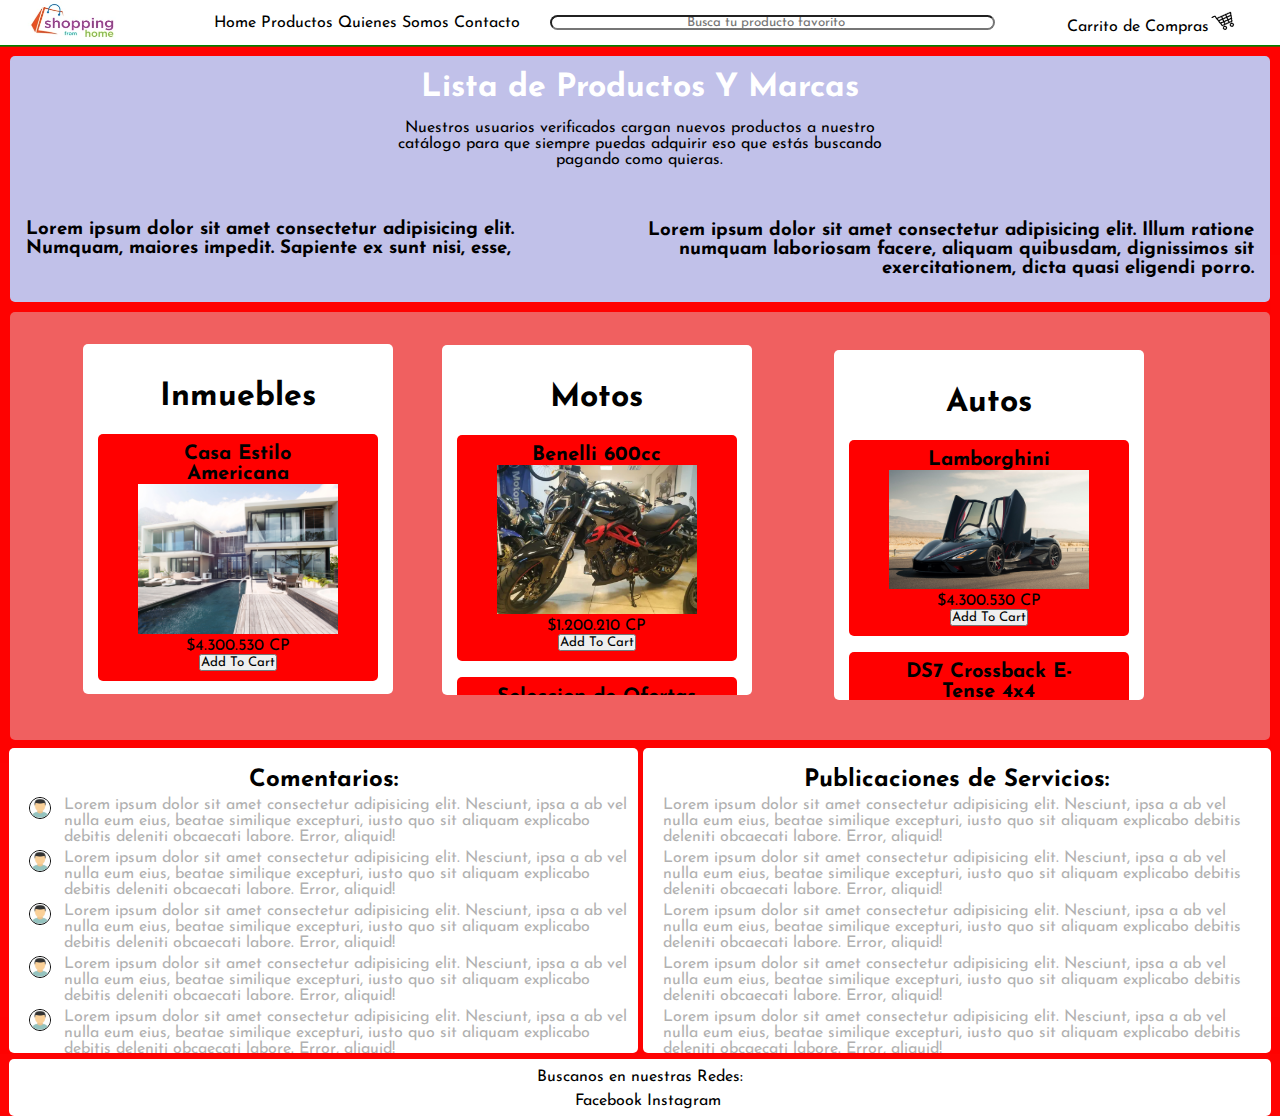
<file: Aprendiendo Git - Pompas/views/productos.html>
<!DOCTYPE html>
<html lang="es">
  <head>
    <meta charset="UTF-8" />
    <meta http-equiv="X-UA-Compatible" content="IE=edge" />
    <meta name="viewport" content="width=device-width, initial-scale=1.0" />
    <link rel="shortcut icon" href="../images/logo.PNG" />
     <link rel="stylesheet" href="../estilos/estilos.css">
    <link rel="preconnect" href="https://fonts.googleapis.com">
<link rel="preconnect" href="https://fonts.gstatic.com" crossorigin>
<link href="https://fonts.googleapis.com/css2?family=Josefin+Sans&display=swap" rel="stylesheet">
    <title>Productos</title>
  </head>
  <body class="productsBody">
    <header class="headerHome">
      <div class="logoPosition">
        <img class="logo" src="../images/logo.PNG" alt="logo" />
      </div>
      <!-- Items de Menu -->
      <nav class="menuPosition">
        <ul class="navItems">
          <li><a href="index.html">Home</a></li>
          <li><a href="productos.html">Productos</a></li>
          <li><a href="quienes_somos.html">Quienes Somos</a></li>
          <li><a href="contacto.html">Contacto</a></li>
        </ul>
        <input
          type="search"
          name="searchProduct"
          placeholder="Busca tu producto favorito"
          id="product"
        />
      </nav>
      <!-- Carrito de Compras -->
      <div class="carrito">
        <a href="carrito.html" target="_blank">Carrito de Compras</a>
        <img src="../images/carrito.png" alt="ver_carrito" />
      </div>
    </header>
    <main class="productsMain">
      <div class="mainTitle">
        <h1>Lista de Productos Y Marcas</h1>
        <p>
        Nuestros usuarios verificados cargan nuevos productos a nuestro catálogo
        para que siempre puedas adquirir eso que estás buscando pagando como
        quieras.
        </p>
        <div class="info">
        <h3 class="title_text""">Lorem ipsum dolor sit amet consectetur adipisicing elit. Numquam, maiores impedit. Sapiente ex sunt nisi, esse, </h3>
        <h3 class="title_text2">Lorem ipsum dolor sit amet consectetur adipisicing elit. Illum ratione numquam laboriosam facere, aliquam quibusdam, dignissimos sit exercitationem, dicta quasi eligendi porro. </h3>
        </div>
      </div>
      <div class="listProducts">
          <div class="list1">
            <h1 class="title">Inmuebles</h1>
            <div class="casaAmericana">
              <h1>Casa Estilo Americana</h1>
              <img src="../images/casa.jpg" alt="casa" width="200px" />
              <p>$4.300.530 CP</p>
              <button>Add To Cart</button>
            </div>
            <div class="casaPequeña""">
              <h1>Casa Pequeña</h1>
              <iframe
              width="200"
              src="https://www.youtube.com/embed/km8YSiE8JJw"
              title="YouTube video player"
              frameborder="0"
              allow="accelerometer; autoplay; clipboard-write; encrypted-media; gyroscope; picture-in-picture"
              allowfullscreen
            ></iframe>
              <button>Add To Cart</button>
            </div>
          </div >
          <div class="list2">
            <h1 class="title">Motos</h1>
            <div class="casaAmericana">
              <h1>Benelli 600cc</h1>
              <img src="../images/benelli.PNG" alt="casa" width="200px" />
              <p>$1.200.210 CP</p>
              <button>Add To Cart</button>
            </div>
            <div class="casaPequeña""">
              <h1>Seleccion de Ofertas</h1>
              <iframe width="200" src="https://www.youtube.com/embed/o4IfP3BMEx0" title="YouTube video player" frameborder="0" allow="accelerometer; autoplay; clipboard-write; encrypted-media; gyroscope; picture-in-picture" allowfullscreen></iframe>
              <button>Add To Cart</button>
            </div>
          </div >
          <div class="list3">
            <h1 class="title">Autos</h1>
            <div class="casaAmericana">
              <h1>Lamborghini</h1>
              <img src="../images/auto.jpg" alt="casa" width="200px" />
              <p>$4.300.530 CP</p>
              <button>Add To Cart</button>
            </div>
            <div class="casaPequeña""">
              <h1>DS7 Crossback E-Tense 4x4</h1>
              <iframe width="200" src="https://www.youtube.com/embed/YCd8fZz_UA4" title="YouTube video player" frameborder="0" allow="accelerometer; autoplay; clipboard-write; encrypted-media; gyroscope; picture-in-picture" allowfullscreen></iframe>
              <button>Add To Cart</button>
            </div>
          </div >
      </div>
     <div class="bubbles">
       <div class="coments">
        <h2>Comentarios:</h2>
        <div class="comentBubble">
          <img src="../images/usuario1.PNG" alt="user">
          <p>Lorem ipsum dolor sit amet consectetur adipisicing elit. Nesciunt, ipsa a ab vel nulla eum eius, beatae similique excepturi, iusto quo sit aliquam explicabo debitis deleniti obcaecati labore. Error, aliquid!</p>
        </div>
        <div class="comentBubble">
          <img src="../images/usuario1.PNG" alt="user">
          <p>Lorem ipsum dolor sit amet consectetur adipisicing elit. Nesciunt, ipsa a ab vel nulla eum eius, beatae similique excepturi, iusto quo sit aliquam explicabo debitis deleniti obcaecati labore. Error, aliquid!</p>
        </div>
        <div class="comentBubble">
          <img src="../images/usuario1.PNG" alt="user">
          <p>Lorem ipsum dolor sit amet consectetur adipisicing elit. Nesciunt, ipsa a ab vel nulla eum eius, beatae similique excepturi, iusto quo sit aliquam explicabo debitis deleniti obcaecati labore. Error, aliquid!</p>
        </div>
        <div class="comentBubble">
          <img src="../images/usuario1.PNG" alt="user">
          <p>Lorem ipsum dolor sit amet consectetur adipisicing elit. Nesciunt, ipsa a ab vel nulla eum eius, beatae similique excepturi, iusto quo sit aliquam explicabo debitis deleniti obcaecati labore. Error, aliquid!</p>
        </div>
        <div class="comentBubble">
          <img src="../images/usuario1.PNG" alt="user">
          <p>Lorem ipsum dolor sit amet consectetur adipisicing elit. Nesciunt, ipsa a ab vel nulla eum eius, beatae similique excepturi, iusto quo sit aliquam explicabo debitis deleniti obcaecati labore. Error, aliquid!</p>
        </div>
        <div class="comentBubble">
          <img src="../images/usuario1.PNG" alt="user">
          <p>Lorem ipsum dolor sit amet consectetur adipisicing elit. Nesciunt, ipsa a ab vel nulla eum eius, beatae similique excepturi, iusto quo sit aliquam explicabo debitis deleniti obcaecati labore. Error, aliquid!</p>
        </div>
        <div class="comentBubble">
          <img src="../images/usuario1.PNG" alt="user">
          <p>Lorem ipsum dolor sit amet consectetur adipisicing elit. Nesciunt, ipsa a ab vel nulla eum eius, beatae similique excepturi, iusto quo sit aliquam explicabo debitis deleniti obcaecati labore. Error, aliquid!</p>
        </div>
      </div>
      <div class="posts">
        <h2>Publicaciones de Servicios:</h2>
        <div class="comentBubble">
          <p>Lorem ipsum dolor sit amet consectetur adipisicing elit. Nesciunt, ipsa a ab vel nulla eum eius, beatae similique excepturi, iusto quo sit aliquam explicabo debitis deleniti obcaecati labore. Error, aliquid!</p>
        </div>
        <div class="comentBubble">
          <p>Lorem ipsum dolor sit amet consectetur adipisicing elit. Nesciunt, ipsa a ab vel nulla eum eius, beatae similique excepturi, iusto quo sit aliquam explicabo debitis deleniti obcaecati labore. Error, aliquid!</p>
        </div>
        <div class="comentBubble">
          <p>Lorem ipsum dolor sit amet consectetur adipisicing elit. Nesciunt, ipsa a ab vel nulla eum eius, beatae similique excepturi, iusto quo sit aliquam explicabo debitis deleniti obcaecati labore. Error, aliquid!</p>
        </div>
        <div class="comentBubble">
          <p>Lorem ipsum dolor sit amet consectetur adipisicing elit. Nesciunt, ipsa a ab vel nulla eum eius, beatae similique excepturi, iusto quo sit aliquam explicabo debitis deleniti obcaecati labore. Error, aliquid!</p>
        </div>
        <div class="comentBubble">
          <p>Lorem ipsum dolor sit amet consectetur adipisicing elit. Nesciunt, ipsa a ab vel nulla eum eius, beatae similique excepturi, iusto quo sit aliquam explicabo debitis deleniti obcaecati labore. Error, aliquid!</p>
        </div>
        <div class="comentBubble">
          <p>Lorem ipsum dolor sit amet consectetur adipisicing elit. Nesciunt, ipsa a ab vel nulla eum eius, beatae similique excepturi, iusto quo sit aliquam explicabo debitis deleniti obcaecati labore. Error, aliquid!</p>
        </div>
        <div class="comentBubble">
          <p>Lorem ipsum dolor sit amet consectetur adipisicing elit. Nesciunt, ipsa a ab vel nulla eum eius, beatae similique excepturi, iusto quo sit aliquam explicabo debitis deleniti obcaecati labore. Error, aliquid!</p>
        </div>
      </div>
     </div>
    </main>
    <footer>
        <ul>
            <li>Buscanos en nuestras Redes: 
                <ul class="social">
                    <a id="fb" href="https://www.facebook.com/" target="_blank"><li>Facebook</li></a>
                    <a id="ig" href="https://www.instagram.com/" target="_blank"><li>Instagram</li></a>
                </ul>
            </li>
        </ul>
    </footer>
  </body>
</html>
</file>
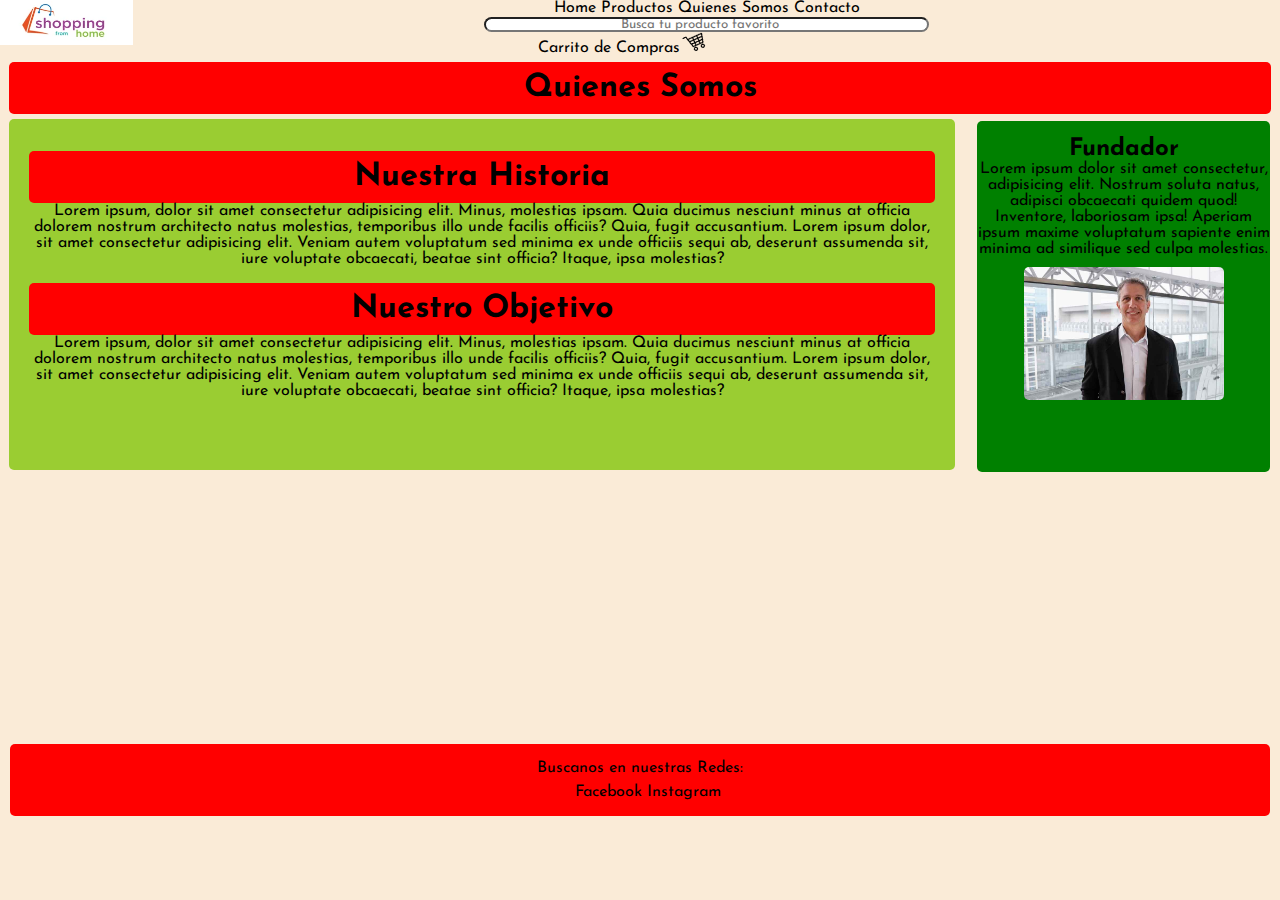
<file: Aprendiendo Git - Pompas/views/quienes_somos.html>
<!DOCTYPE html>
<html lang="es">
<head>
    <meta charset="UTF-8">
    <meta http-equiv="X-UA-Compatible" content="IE=edge">
    <meta name="viewport" content="width=device-width, initial-scale=1.0">
    <link rel="shortcut icon" href="images/logo.jpg">
    <link rel="stylesheet" href="../estilos/estilos.css">
    <link rel="preconnect" href="https://fonts.googleapis.com">
    <link rel="preconnect" href="https://fonts.gstatic.com" crossorigin>
    <link href="https://fonts.googleapis.com/css2?family=Josefin+Sans&display=swap" rel="stylesheet">
    <title>Quienes Somos</title>
</head>
<body class="quienesBody">
  <header>
      <div>
        <img class="logo" src="../images/logo.PNG" alt="logo" />
      </div>
      <nav class="nav_bar">
        <ul>
          <li><a href="index.html">Home</a></li>
          <li><a href="productos.html">Productos</a></li>
          <li><a href="quienes_somos.html">Quienes Somos</a></li>
          <li><a href="contacto.html">Contacto</a></li>
        </ul>
        <input
          type="search"
          name="searchProduct"
          placeholder="Busca tu producto favorito"
          id="product"
        />
      </nav>
      <div class="carrito">
        <a href="carrito.html" target="_blank">Carrito de Compras</a>
        <img src="../images/carrito.png" alt="ver_carrito" />
      </div>
  </header>
  <main class="mainQs">
    <h1>Quienes Somos</h1>
    </div>
    <div class="empresa">
      <h1>Nuestra Historia</h1>
      <p>Lorem ipsum, dolor sit amet consectetur adipisicing elit. Minus, molestias ipsam. Quia ducimus nesciunt minus at officia dolorem nostrum architecto natus molestias, temporibus illo unde facilis officiis? Quia, fugit accusantium. Lorem ipsum dolor, sit amet consectetur adipisicing elit. Veniam autem voluptatum sed minima ex unde officiis sequi ab, deserunt assumenda sit, iure voluptate obcaecati, beatae sint officia? Itaque, ipsa molestias?</p>
      <h1>Nuestro Objetivo</h1>
      <p>Lorem ipsum, dolor sit amet consectetur adipisicing elit. Minus, molestias ipsam. Quia ducimus nesciunt minus at officia dolorem nostrum architecto natus molestias, temporibus illo unde facilis officiis? Quia, fugit accusantium. Lorem ipsum dolor, sit amet consectetur adipisicing elit. Veniam autem voluptatum sed minima ex unde officiis sequi ab, deserunt assumenda sit, iure voluptate obcaecati, beatae sint officia? Itaque, ipsa molestias?</p>
    </div>
    <div class="founder">
      <h2>Fundador</h2>
      <p>Lorem ipsum dolor sit amet consectetur, adipisicing elit. Nostrum soluta natus, adipisci obcaecati quidem quod! Inventore, laboriosam ipsa! Aperiam ipsum maxime voluptatum sapiente enim minima ad similique sed culpa molestias.</p>
      <img src="../images/cto.jpg" width="200px" alt="">
    </div>
  </main>
  <footer>
    <ul class="pie">
      <li>Buscanos en nuestras Redes: 
        <ul class="social">
          <a id="fb" href="https://www.facebook.com/" target="_blank"><li>Facebook</li></a>
          <a id="ig" href="https://www.instagram.com/" target="_blank"><li>Instagram</li></a>
        </ul>
      </li>
    </ul>
  </footer>
</body>
</html>
</file>
<file: Entrega Final 1/estilos_index.css>
*{
    margin: 0;
    padding: 0;
}

a {
    color: black;
    text-decoration: none;
}
body {
    background-color: antiquewhite;
}
body header {
    border-bottom: 2px solid green;
    height: 45px;
    background-color: #ffffff;
}
header .logo {
    width: 133px;
    height: 45px;
    float: left;
}

header div {
    display: inline;
}

header div nav {
    position: absolute;
    width: 144px;
    right: 3rem;
    top: 18px;
}

header nav {
    display: inline;
    margin: 5px 10px;
}

nav ul {
    padding-left: 13rem;
}

#product{
    position: absolute;
    position: absolute;
    padding: 0 3rem;
    margin-left: 7rem;
    border-radius: 1rem;
}

nav ul li {
    font-family: 'Josefin Sans', sans-serif;
    display: inline;
    float: left;
    margin-left: 15px;
    margin-right: 15px;
}

.carrito{
    position: absolute;
    top: 0;
    right: 0;
}

.carrito a {
    font-family: 'Josefin Sans', sans-serif;
    position: absolute;
    width: 144px;
    right: 4rem;
    top: 19px;
}

.carrito img {
    position: absolute;
    right: 32px;
    width: 20px;
    top: 16px;
}

body main {
    margin-top: 3rem;
    margin-bottom: 3rem;
}

main table {
    width: 100%;
    text-align: center;
    padding: 0 8rem;
}

.product_title{
    height: 50px;
    background-color: royalblue;
    font-family: 'Josefin Sans', sans-serif;
}

.product_preview{
    font-family: 'Josefin Sans', sans-serif;
    height: 100px;
    background-color: cornflowerblue;
}

.product_price{
    font-family: 'Josefin Sans', sans-serif;
    height: 50px;
    background-color: darkred;
    color: green    ;
}

body footer {
    font-family: 'Josefin Sans', sans-serif;
    text-align: center;
}

footer ul li {
    display: inline;
    padding-top: 1rem;
}
</file>
<file: Aprendiendo Git - Pompas/estilos/estilos.css>
*{
    font-family: 'Josefin Sans', sans-serif;
    margin: 0;
    padding: 0;
}
a {
    color: black;
    text-decoration: none;
}
body {
    display: grid;
}
main {
    display: flex;
    flex-direction: column;
}
/* Estilos del nav */
.headerHome {
    display: flex;
    flex-direction: row;
    column-gap: 72px;
    border-bottom: 2px solid green;
    height: 45px;
    background-color: #ffffff;
    place-content: center;

}
@media (max-width: 375px) {
    .headerHome {   
    column-gap: 0;
    width: 375px;
    flex-direction: column;
    height: 110px;
    align-items: center;
}
}

.logoPosition {
    grid-area: logo;
}
header .logo {
    width: 133px;
    height: 45px;
    float: left;
}
@media (max-width: 375px) {
  header .logo {
    width: 152px;
    height: 40px;
}
}
nav ul li {
    display: inline;
    
}
.carrito{
    grid-area: carrito;
    place-self: center;
    padding-right: 37px;
}
.carrito a {
    width: 144px;
}
.carrito img {
    width: 20px;
    transform: rotate(-24deg);
}
#product{
    width: 445px;
    height: 15px;
    border-radius: 1rem;
    text-align: center;
}
 @media (max-width: 375px) {
   #product {
    width: 310px;
}
}
.menuPosition {

    display: flex;
    column-gap: 30px;
    place-self: center;
}
@media (max-width: 375px) {
   .menuPosition {
    flex-direction: column;
    align-items: center;
    row-gap: 7px;
}
}
/* Estilos del body Home */
body {
    display: grid;
    grid-template-rows: 46px 43rem 85px;
    text-align: center;
    background-color: antiquewhite;
}
@media (max-width: 375px) {
    body {
    display: grid;
    grid-template-columns: 1fr;    
    grid-template-rows: 112px 106.5rem 90px;

}
}
  @media (max-width: 375px) {
   .homeMain {
    width: 375px;
}
}
.titulo {
    padding: 10px 0;
    margin: 5px 10px;
    background-image: linear-gradient(360deg, red, transparent);
    border-radius: 5px;
    animation-name: animation;
    animation-timing-function: ease-in;
    animation-duration: 3s;
}
.titulo h1 {
    font-size: 3.5rem;
    color: white;
    margin-top: 1rem;
}

@keyframes animation {
    0% {height: 0;}
    25% {height: 25px;}
    50% {height: 50px;}
    75% {height: 75px;}
    100% {height: 88px;
    background-image: linear-gradient(180deg, red, transparent);}

}

.mainHome{
    display: flex;
    flex-direction: column;
    row-gap: 20px;
    margin: 0 10px;
}
.items {
    display: flex;
    flex-direction: row;
    background-color: red;
    border-radius: 5px;
    justify-content: center;
    column-gap: 70px;
    padding: 20px 0;
    animation-name: animation2;
    animation-timing-function: ease-in;
    animation-duration: 3s;
} 

@keyframes animation2 {
    0% {opacity: 0;
    transform: scale(2,1);}

}

 @media (max-width: 375px) {
   .items {
    display: flex;
    flex-direction: column;
}
}
.items2 {
    display: flex;
    flex-direction: row;
    background-color: green;
    border-radius: 5px;
    justify-content: center;
    column-gap: 70px;
    padding: 20px 0;
    animation-name: gradient;
    animation-timing-function: ease-in;
    animation-duration: 1s;
    animation-iteration-count: infinite;

}
 @media (max-width: 375px) {
   .items2 {
    display: flex;
    flex-direction: column;
}
}

@keyframes gradient{
    0% {background-image: linear-gradient(180deg, red, transparent);}
    25% {background-image: linear-gradient(200deg, red, transparent);}
    50% {background-image: linear-gradient(240deg, red, transparent);}
    75% {background-image: linear-gradient(280deg, red, transparent);}
    100% {background-image: linear-gradient(360deg, red, transparent);}
}
/* Estilos del Footer  */
.homeBody footer {
    margin: 0;
}
.homeBody .pie{
    margin: 0;
}
footer {
    margin: 600px auto 0;
    padding: 10px;
    border-radius: 5px;

}
footer li {
    list-style: none;
    display: inline;
}
.pie{
    background-color: red;
    margin-top: 1rem;
    border-radius: 5px;
    padding: 1rem 0;
    width: 100%;
}
.social {
    margin-top: .5rem;
    margin-left: 1rem;
}


/* --------------------------------------------------------------------- */
/* Estilos del body Products */

     /* Main Title  */
.productsMain {
    background-color: rgba(255, 0, 0, 0.336);
    display: grid;
    grid-template-columns: repeat(2, 1fr);
    grid-template-rows: 16rem 27.5rem 271px;
    grid-template-areas: 
    "title title"
    "items items"
    "bubbles bubbles";
}
 @media (max-width: 375px) {
   .productsMain {
       width: 375px;
}
}
.mainTitle {
    padding: 1rem;
    margin: 10px auto 0;
    background-color: #c1c1e9;
    width: 96%;
    border-radius: 5px;
    grid-area: title;
}
 @media (max-width: 375px) {
   .mainTitle {
       width: 375px;
}
}
.mainTitle h1 {
    color: white;
    margin-bottom: 1rem;
}
@media (max-width: 375px) {
  .mainTitle h1 {   
    width: 375px;
}
}
.mainTitle p {
    width: 500px;
    margin: 0 auto 15px;
}
 @media (max-width: 375px) {
  .mainTitle p {
       width: 375px;
}
}
.title_text {
    text-align: start;
    position: relative;
    top: 37px;
    width: 548px;
} 
@media (max-width: 375px) {
  .title_text {
       width: 375px;
}
}
.title_text2 {
    text-align: end;
    margin-left: 35rem;
}
@media (max-width: 375px) {
  .title_text2 {
       width: 375px;
       margin-left: 0;
}
}
    /* List Of Products  */
.productsBody{
    text-align: center;
    background-color: #fe0403;
    display: grid;
    grid-template-rows: 46px 63rem 62px;
}
 @media (max-width: 375px) {
   .productsBody {
       width: 375px;
}
}
.productsHeader {
    display: flex;
    flex-direction: row;
    column-gap: 72px;
    border-bottom: 2px solid green;
    height: 45px;
    background-color: #ffffff;
    place-content: center;
}
@media (max-width: 375px) {
  .productsHeader {   
    column-gap: 0;
    width: 375px;
    flex-direction: column;
    height: 110px;
    align-items: center;
}
}
.listProducts{
    background-color: rgb(240, 96, 96);
    height: 396px;
    width: 96%;
    border-radius: 5px;
    padding: 1rem;
    margin: 10px auto 0;
    grid-area: items
}
 @media (max-width: 375px) {
  .listProducts  {
       width: 375px;
    display: flex;
    flex-direction: column;
}
}
.listProducts ul{
    width: 700px;
    margin-top: 1rem;
    list-style: none;  
}
.list1 {
    position: relative;
    left: 57px;
    width: 310px;
    background: white;
    margin-top: 1rem;
    border-radius: 5px;
    height: 350px;
    overflow-y: scroll;

}
 @media (max-width: 375px) {
  .list1 {
       width: 375px;
    position: unset;
}
}
.list1 .title {
    margin-top: 2rem;
    margin-bottom: 1rem;
    padding: 5px;
    background: white;
    border-radius: 5px;
    
}
.casaAmericana{
    background-color: red;
    border-radius: 5px;
    padding: 10px;
    width: 260px;
    margin: 0 auto;
}
.casaAmericana button{
    cursor: pointer;
}
.casaAmericana h1 {
    font-size: 20px;
    width: 200px;
    margin: 0 auto;
}
.casaAmericana p {  
    width: 200px;
    margin: 0 auto;
}
.list2 {
    position: relative;
    width: 310px;
    left: 26rem;
    bottom: 365px;
    background: white;
    margin-top: 1rem;
    border-radius: 5px;
    overflow-y: scroll;
    height: 350px;
}

 @media (max-width: 375px) {
  .list2 {
       width: 375px;
    position: unset;
}
}
.list2 .title {
    margin-top: 2rem;
    margin-bottom: 1rem;
    padding: 5px;
    background: white;
    border-radius: 5px;
    
}
.list3 {
    position: relative;
    left: 50.5rem;
    bottom: 726px;
    width: 310px;
    background: white;
    margin-top: 1rem;
    border-radius: 5px;
    overflow-y: scroll;
    height: 350px;
}

 @media (max-width: 375px) {
  .list3 {
    width: 375px;
    position: unset;
}
}
.list3 .title {
    margin-top: 2rem;
    margin-bottom: 1rem;
    padding: 5px;
    background: white;
    border-radius: 5px;
    
}
.casaPequeña h1 {
    font-size: 20px;
    width: 200px;
    margin: 0 auto;
}
.casaPequeña p {  
    width: 200px;
    margin: 0 auto;
}
.casaPequeña{
    background-color: red;
    border-radius: 5px;
    padding: 10px;
    width: 260px;
    margin: 1rem auto 0;
}
/* Estilos seccion coments  */
.bubbles {
    grid-area: bubbles;
    display: flex;
    flex-direction: row;
    margin: 6px 9px 0;
    column-gap: 5px;
}
.coments {
    background-color: white;
    width: 100%;
    height: 100%;
    border-radius: 5px;
    overflow-y: scroll;
    padding: 20px 10px;
}
 @media (max-width: 375px) {
  .coments {
       width: 375px;
    position: unset;
    margin-left: 0;
}
}
.coments h2 {
    text-align: center;
    margin-bottom: 5px;
}
.comentBubble *{
    display: inline;
}
.comentBubble{
    margin-top: 5px;
    margin-left: 10px;
    text-align: start;
}
.comentBubble img{
    width: 20px;
    height: 20px;
    border: 1px solid black;
    border-radius: 50%;
    float: left;
    margin-bottom: 27px;
    margin-right: 13px;
}
.comentBubble p {
    color: #b1b1b1;
}
.posts {
    background-color: white;
    width: 100%;
    height: 100%;
    border-radius: 5px;
    overflow-y: scroll;
    padding: 20px 10px;
}

 @media (max-width: 375px) {
  .posts {
       width: 375px;
    position: unset;
    margin-left: 0;
}
}
/* Estilos del Footer de Productos */
.productsBody footer {
    margin: 5px auto 0;
    width: 97%;
    background-color: white;
}
 @media (max-width: 375px) {
  .productsBody footer  {
       width: 375px;
}
}
.social #fb:hover{
    color: #3b5998;
}
.social #ig:hover{
    color: #C13584;
}
/* ------------------------------------------------------ */
/* Estilos de Quienes Somos */
.mainQs h1 {
    background-color: red;
    width: 97%;
    margin: 1rem auto 0;
    padding: 10px;
    border-radius: 5px;
}
.empresa {
    width: 914px;;
    height: 319px;
    background-color: yellowgreen;
    border-radius: 5px;
    margin-left: 9px;
    margin-top: 5px;
    padding: 1rem;
}
.quienesBody footer {
    margin: 0;
}
.founder {
    background: green;
    width: 293px;
    height: 335px;
    margin: 0 auto;
    border-radius: 5px;
    position: absolute;
    right: 10px;
    top: 121px;
    padding-top: 1rem;
}
.founder img {
    margin-top: 10px;
    border-radius: 5px;
}
.quienesBody footer .pie {
    margin-top: 0;
}

/*-------------------------------------------------------*/
/* Estilos de Contacto  */
.formulario {
    background: #939393;
    margin: 1rem auto 0;
    padding: 1rem;
    width: 96%;
    height: 402px;
    border-radius: 5px;
}
.formulario form {
    background: #6e6e6e;
    padding: 1rem;
    border-radius: 5px;
}
.formulario .label {
    display: block;
    background: red;
    padding: 5px;
    width: 300px;
    border-radius: 5px;
    margin: 0 auto;
}
.input {
    border-radius: 5px;
}
.label textarea {
    width: 294px;
    height: 62px;
}
.contactoBody footer {
    margin: 0;
}
.contactoBody .pie {
    margin-top: 0;
}

/*-------------------------------------------------------*/
/* Estilos de Carrito  */
li {
    list-style: none;
}
.carritoMain {
    background-color: red;
    width: 95%;
    margin: 10px auto 0;
    padding: 20px;
    border-radius: 5px;
    text-align: start;
}
.carritoMain .title {
    background-color: white;
    width: 95%;
    border-radius: 5px;
    padding: 10px;
}
.listOfItems {    
    height: 327px;
    overflow-y: scroll;
}
.listOfItems li {
    background-color: white;
    margin: 1rem;
    padding: 1rem;
    width: 300px;
    text-align: center;
    border-radius: 5px;
}
.productDetail {
    width: 305px;
    margin: 5px auto 10px;
}
.total {
    position: absolute;
    top: 13rem;
    left: 27rem;
} 
.pago {
    position: absolute;
    top: 16rem;
    left: 27rem;
    background: white;
    width: 500px;
    border-radius: 5px;
    height: 100px;
    padding: 1rem;
} 
.carritoBody footer {
    margin: 0;
}
.carritoBody .pie {
    margin-top: 0;
}
</file>
